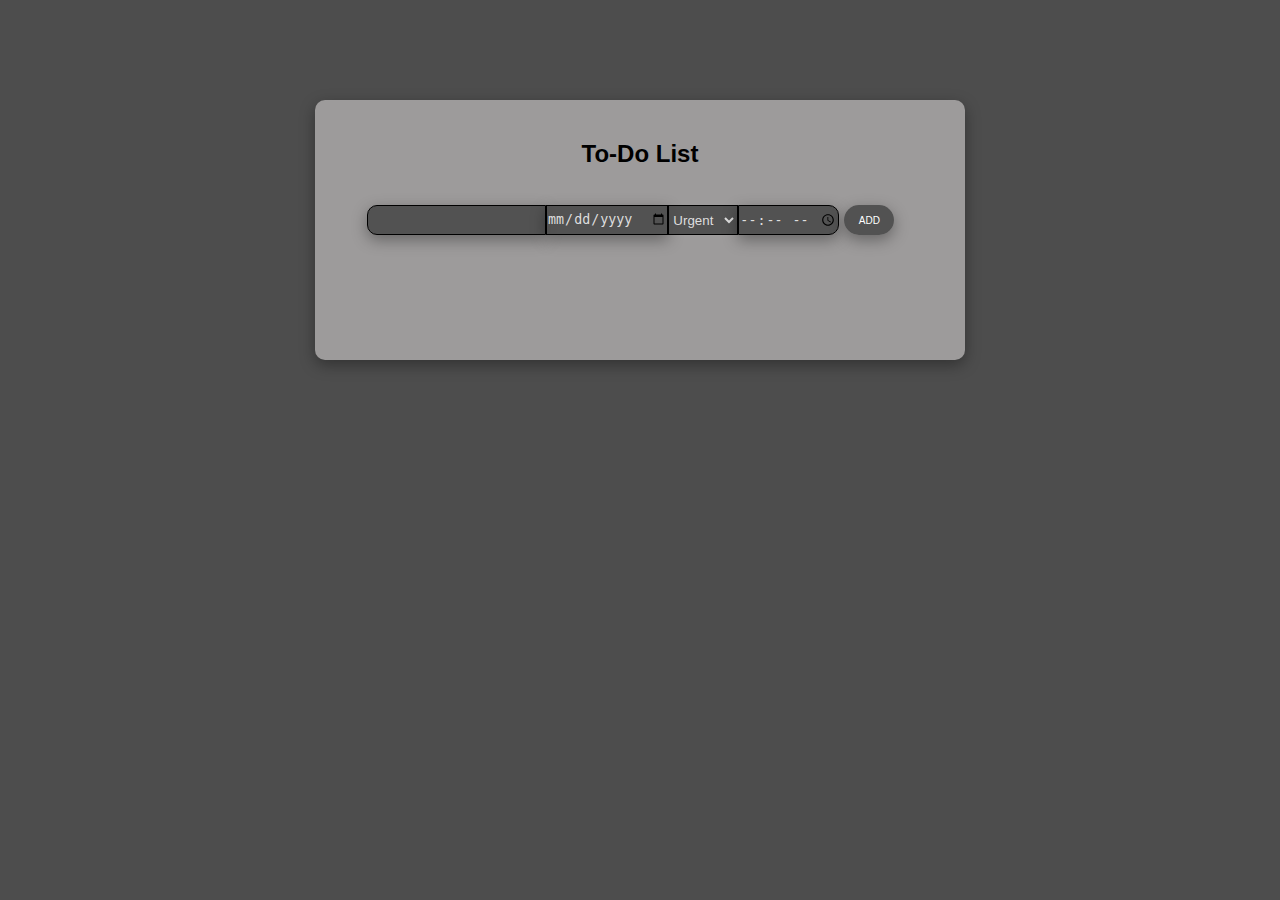
<file: To_Do_List/index.html>
<!DOCTYPE html>
<html>
    <head>
        <meta name="viewport" content="initial-scale=1.0, maximum-scale=1.0" />
        <link href="http://fonts.googleapis.com/css?family=Oswald" rel="stylesheet" type="css/txt">
        <link rel="stylesheet" type="text/css" href="assets/css/main.css">
        <title>Anas Jamil - Assignment 1</title>
    </head>
    <body>
        <div container_1>
            <div class="to_do">
                <h2>To-Do List</h2>
                <table class="table_1" id="table_1">
                    <tr>
                        <td id="td_1">
                            <input id="first_in" class="first_in" style="outline: none" type="text" required>
                        </td>
                        <td>
                            <input id="second_in" class="second_in" type="date">
                        </td>
                        <td>
                            <select id="colorChoice">
                                <option value="red">Urgent</option>
                                <option value="green">Medium</option>
                                <option value="blue">Low</option>
                            </select>
                        </td>
                        <td>
                            <input id="third_in" class="third_in" type="time">
                        </td>
                        <td>
                            <button onclick="add_task()" type="submit class="add_to_list">ADD</button>
                        </td>
                    </tr>
                </table>
            </div>
        </div>
        <script src="assets/js/script.js"></script>
    </body>
</html>
</file>
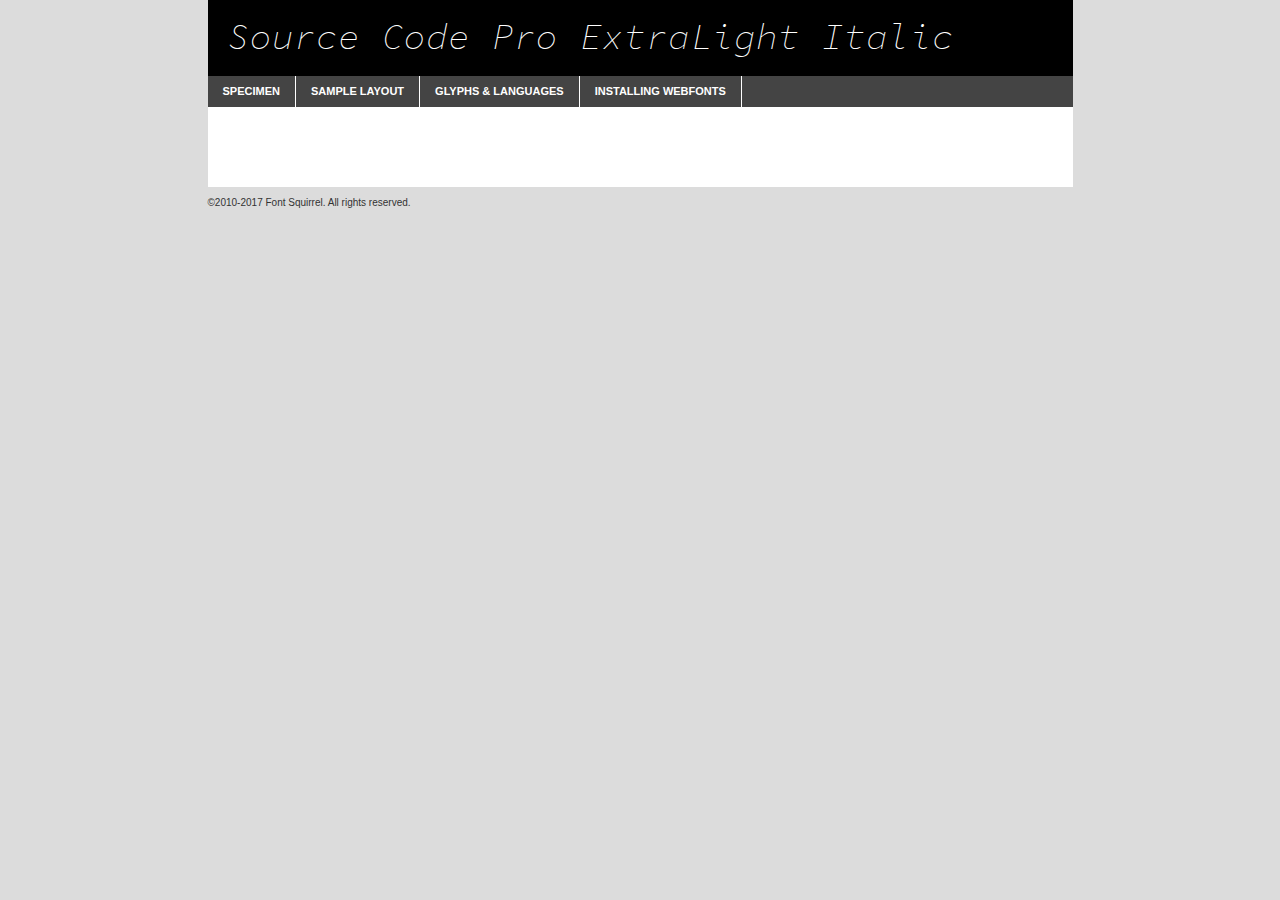
<file: Portfolio/code_font/sourcecodepro-italic-variablefont_wght-demo.html>
<!DOCTYPE html PUBLIC "-//W3C//DTD XHTML 1.0 Transitional//EN"
        "http://www.w3.org/TR/xhtml1/DTD/xhtml1-transitional.dtd">

<html xmlns="http://www.w3.org/1999/xhtml" xml:lang="en" lang="en">
<head>
    <meta http-equiv="Content-Type" content="text/html; charset=utf-8"/>
    <script src="http://ajax.googleapis.com/ajax/libs/jquery/1.7.2/jquery.min.js" type="text/javascript" charset="utf-8"></script>
    <script type="text/javascript">
		(function($) {
			$.fn.easyTabs = function(option) {
				var param = jQuery.extend({ fadeSpeed: 'fast', defaultContent: 1, activeClass: 'active' }, option);
				$(this).each(function() {
					var thisId = '#' + this.id;
					if ( param.defaultContent == '' )
					{
						param.defaultContent = 1;
					}
					if ( typeof param.defaultContent == 'number' )
					{
						var defaultTab = $(thisId + ' .tabs li:eq(' + (param.defaultContent - 1) + ') a').attr('href').substr(1);
					}
					else
					{
						var defaultTab = param.defaultContent;
					}
					$(thisId + ' .tabs li a').each(function() {
						var tabToHide = $(this).attr('href').substr(1);
						$('#' + tabToHide).addClass('easytabs-tab-content');
					});
					hideAll();
					changeContent(defaultTab);

					function hideAll() {$(thisId + ' .easytabs-tab-content').hide();}

					function changeContent(tabId)
					{
						hideAll();
						$(thisId + ' .tabs li').removeClass(param.activeClass);
						$(thisId + ' .tabs li a[href=#' + tabId + ']').closest('li').addClass(param.activeClass);
						if ( param.fadeSpeed != 'none' )
						{
							$(thisId + ' #' + tabId).fadeIn(param.fadeSpeed);
						}
						else
						{
							$(thisId + ' #' + tabId).show();
						}
					}

					$(thisId + ' .tabs li').click(function() {
						var tabId = $(this).find('a').attr('href').substr(1);
						changeContent(tabId);
						return false;
					});
				});
			}
		})(jQuery);
    </script>
    <link rel="stylesheet" href="specimen_files/specimen_stylesheet.css" type="text/css" charset="utf-8"/>
    <link rel="stylesheet" href="stylesheet.css" type="text/css" charset="utf-8"/>

    <style type="text/css">
        		body {
			font-family: 'source_code_proXLtIt';
        		}

            </style>

    <title>Source Code Pro ExtraLight Italic Specimen</title>


    <script type="text/javascript" charset="utf-8">
		$(document).ready(function() {
			$('#container').easyTabs({ defaultContent: 1 });
		});
    </script>
</head>

<body>
<div id="container">
    <div id="header">
		Source Code Pro ExtraLight Italic    </div>
    <ul class="tabs">
        <li><a href="#specimen">Specimen</a></li>
        <li><a href="#layout">Sample Layout</a></li>
		        <li><a href="#glyphs">Glyphs &amp; Languages</a></li>
        <li><a href="#installing">Installing Webfonts</a></li>

    </ul>

    <div id="main_content">


        <div id="specimen">

            <div class="section">
                <div class="grid12 firstcol">
                    <div class="huge">AaBb</div>
                </div>
            </div>

            <div class="section">
                <div class="glyph_range">A&#x200B;B&#x200b;C&#x200b;D&#x200b;E&#x200b;F&#x200b;G&#x200b;H&#x200b;I&#x200b;J&#x200b;K&#x200b;L&#x200b;M&#x200b;N&#x200b;O&#x200b;P&#x200b;Q&#x200b;R&#x200b;S&#x200b;T&#x200b;U&#x200b;V&#x200b;W&#x200b;X&#x200b;Y&#x200b;Z&#x200b;a&#x200b;b&#x200b;c&#x200b;d&#x200b;e&#x200b;f&#x200b;g&#x200b;h&#x200b;i&#x200b;j&#x200b;k&#x200b;l&#x200b;m&#x200b;n&#x200b;o&#x200b;p&#x200b;q&#x200b;r&#x200b;s&#x200b;t&#x200b;u&#x200b;v&#x200b;w&#x200b;x&#x200b;y&#x200b;z&#x200b;1&#x200b;2&#x200b;3&#x200b;4&#x200b;5&#x200b;6&#x200b;7&#x200b;8&#x200b;9&#x200b;0&#x200b;&amp;&#x200b;.&#x200b;,&#x200b;?&#x200b;!&#x200b;&#64;&#x200b;(&#x200b;)&#x200b;#&#x200b;$&#x200b;%&#x200b;*&#x200b;+&#x200b;-&#x200b;=&#x200b;:&#x200b;;</div>
            </div>
            <div class="section">
                <div class="grid12 firstcol">
                    <table class="sample_table">
                        <tr>
                            <td>10</td>
                            <td class="size10">abcdefghijklmnopqrstuvwxyzABCDEFGHIJKLMNOPQRSTUVWXYZ0123456789abcdefghijklmnopqrstuvwxyzABCDEFGHIJKLMNOPQRSTUVWXYZ0123456789abcdefghijklmnopqrstuvwxyzABCDEFGHIJKLMNOPQRSTUVWXYZ</td>
                        </tr>
                        <tr>
                            <td>11</td>
                            <td class="size11">abcdefghijklmnopqrstuvwxyzABCDEFGHIJKLMNOPQRSTUVWXYZ0123456789abcdefghijklmnopqrstuvwxyzABCDEFGHIJKLMNOPQRSTUVWXYZ0123456789abcdefghijklmnopqrstuvwxyzABCDEFGHIJKLMNOPQRSTUVWXYZ</td>
                        </tr>
                        <tr>
                            <td>12</td>
                            <td class="size12">abcdefghijklmnopqrstuvwxyzABCDEFGHIJKLMNOPQRSTUVWXYZ0123456789abcdefghijklmnopqrstuvwxyzABCDEFGHIJKLMNOPQRSTUVWXYZ0123456789abcdefghijklmnopqrstuvwxyzABCDEFGHIJKLMNOPQRSTUVWXYZ</td>
                        </tr>
                        <tr>
                            <td>13</td>
                            <td class="size13">abcdefghijklmnopqrstuvwxyzABCDEFGHIJKLMNOPQRSTUVWXYZ0123456789abcdefghijklmnopqrstuvwxyzABCDEFGHIJKLMNOPQRSTUVWXYZ0123456789abcdefghijklmnopqrstuvwxyzABCDEFGHIJKLMNOPQRSTUVWXYZ</td>
                        </tr>
                        <tr>
                            <td>14</td>
                            <td class="size14">abcdefghijklmnopqrstuvwxyzABCDEFGHIJKLMNOPQRSTUVWXYZ0123456789abcdefghijklmnopqrstuvwxyzABCDEFGHIJKLMNOPQRSTUVWXYZ0123456789abcdefghijklmnopqrstuvwxyzABCDEFGHIJKLMNOPQRSTUVWXYZ</td>
                        </tr>
                        <tr>
                            <td>16</td>
                            <td class="size16">abcdefghijklmnopqrstuvwxyzABCDEFGHIJKLMNOPQRSTUVWXYZ0123456789abcdefghijklmnopqrstuvwxyzABCDEFGHIJKLMNOPQRSTUVWXYZ</td>
                        </tr>
                        <tr>
                            <td>18</td>
                            <td class="size18">abcdefghijklmnopqrstuvwxyzABCDEFGHIJKLMNOPQRSTUVWXYZ0123456789abcdefghijklmnopqrstuvwxyzABCDEFGHIJKLMNOPQRSTUVWXYZ</td>
                        </tr>
                        <tr>
                            <td>20</td>
                            <td class="size20">abcdefghijklmnopqrstuvwxyzABCDEFGHIJKLMNOPQRSTUVWXYZ0123456789abcdefghijklmnopqrstuvwxyzABCDEFGHIJKLMNOPQRSTUVWXYZ</td>
                        </tr>
                        <tr>
                            <td>24</td>
                            <td class="size24">abcdefghijklmnopqrstuvwxyzABCDEFGHIJKLMNOPQRSTUVWXYZ0123456789abcdefghijklmnopqrstuvwxyzABCDEFGHIJKLMNOPQRSTUVWXYZ</td>
                        </tr>
                        <tr>
                            <td>30</td>
                            <td class="size30">abcdefghijklmnopqrstuvwxyzABCDEFGHIJKLMNOPQRSTUVWXYZ0123456789abcdefghijklmnopqrstuvwxyzABCDEFGHIJKLMNOPQRSTUVWXYZ</td>
                        </tr>
                        <tr>
                            <td>36</td>
                            <td class="size36">abcdefghijklmnopqrstuvwxyzABCDEFGHIJKLMNOPQRSTUVWXYZ0123456789abcdefghijklmnopqrstuvwxyzABCDEFGHIJKLMNOPQRSTUVWXYZ</td>
                        </tr>
                        <tr>
                            <td>48</td>
                            <td class="size48">abcdefghijklmnopqrstuvwxyzABCDEFGHIJKLMNOPQRSTUVWXYZ0123456789abcdefghijklmnopqrstuvwxyzABCDEFGHIJKLMNOPQRSTUVWXYZ</td>
                        </tr>
                        <tr>
                            <td>60</td>
                            <td class="size60">abcdefghijklmnopqrstuvwxyzABCDEFGHIJKLMNOPQRSTUVWXYZ0123456789abcdefghijklmnopqrstuvwxyzABCDEFGHIJKLMNOPQRSTUVWXYZ</td>
                        </tr>
                        <tr>
                            <td>72</td>
                            <td class="size72">abcdefghijklmnopqrstuvwxyzABCDEFGHIJKLMNOPQRSTUVWXYZ0123456789abcdefghijklmnopqrstuvwxyzABCDEFGHIJKLMNOPQRSTUVWXYZ</td>
                        </tr>
                        <tr>
                            <td>90</td>
                            <td class="size90">abcdefghijklmnopqrstuvwxyzABCDEFGHIJKLMNOPQRSTUVWXYZ0123456789abcdefghijklmnopqrstuvwxyzABCDEFGHIJKLMNOPQRSTUVWXYZ</td>
                        </tr>
                    </table>

                </div>

            </div>


            <div class="section" id="bodycomparison">


                <div id="xheight">
                    <div class="fontbody">&#x25FC;&#x25FC;&#x25FC;&#x25FC;&#x25FC;&#x25FC;&#x25FC;&#x25FC;&#x25FC;&#x25FC;&#x25FC;&#x25FC;&#x25FC;&#x25FC;&#x25FC;&#x25FC;&#x25FC;&#x25FC;&#x25FC;&#x25FC;&#x25FC;&#x25FC;&#x25FC;&#x25FC;&#x25FC;&#x25FC;&#x25FC;&#x25FC;&#x25FC;&#x25FC;&#x25FC;&#x25FC;&#x25FC;&#x25FC;&#x25FC;&#x25FC;&#x25FC;&#x25FC;&#x25FC;&#x25FC;&#x25FC;&#x25FC;&#x25FC;&#x25FC;&#x25FC;&#x25FC;&#x25FC;&#x25FC;&#x25FC;&#x25FC;&#x25FC;&#x25FC;&#x25FC;&#x25FC;&#x25FC;&#x25FC;&#x25FC;&#x25FC;&#x25FC;&#x25FC;&#x25FC;&#x25FC;&#x25FC;&#x25FC;&#x25FC;&#x25FC;&#x25FC;&#x25FC;&#x25FC;&#x25FC;&#x25FC;&#x25FC;&#x25FC;&#x25FC;&#x25FC;&#x25FC;&#x25FC;&#x25FC;&#x25FC;&#x25FC;&#x25FC;&#x25FC;&#x25FC;&#x25FC;&#x25FC;&#x25FC;&#x25FC;&#x25FC;&#x25FC;&#x25FC;&#x25FC;&#x25FC;&#x25FC;&#x25FC;&#x25FC;&#x25FC;&#x25FC;&#x25FC;&#x25FC;body</div>
                    <div class="arialbody">body</div>
                    <div class="verdanabody">body</div>
                    <div class="georgiabody">body</div>
                </div>
                <div class="fontbody" style="z-index:1">
                    body<span>Source Code Pro ExtraLight Italic</span>
                </div>
                <div class="arialbody" style="z-index:1">
                    body<span>Arial</span>
                </div>
                <div class="verdanabody" style="z-index:1">
                    body<span>Verdana</span>
                </div>
                <div class="georgiabody" style="z-index:1">
                    body<span>Georgia</span>
                </div>


            </div>


            <div class="section psample psample_row1" id="">

                <div class="grid2 firstcol">
                    <p class="size10"><span>10.</span>Aenean lacinia bibendum nulla sed consectetur. Fusce dapibus, tellus ac cursus commodo, tortor mauris condimentum nibh, ut fermentum massa justo sit amet risus. Nullam id dolor id nibh ultricies vehicula ut id elit. Cum sociis natoque penatibus et magnis dis parturient montes, nascetur ridiculus mus. Nulla vitae elit libero, a pharetra augue.</p>

                </div>
                <div class="grid3">
                    <p class="size11"><span>11.</span>Aenean lacinia bibendum nulla sed consectetur. Fusce dapibus, tellus ac cursus commodo, tortor mauris condimentum nibh, ut fermentum massa justo sit amet risus. Nullam id dolor id nibh ultricies vehicula ut id elit. Cum sociis natoque penatibus et magnis dis parturient montes, nascetur ridiculus mus. Nulla vitae elit libero, a pharetra augue.</p>

                </div>
                <div class="grid3">
                    <p class="size12"><span>12.</span>Aenean lacinia bibendum nulla sed consectetur. Fusce dapibus, tellus ac cursus commodo, tortor mauris condimentum nibh, ut fermentum massa justo sit amet risus. Nullam id dolor id nibh ultricies vehicula ut id elit. Cum sociis natoque penatibus et magnis dis parturient montes, nascetur ridiculus mus. Nulla vitae elit libero, a pharetra augue.</p>

                </div>
                <div class="grid4">
                    <p class="size13"><span>13.</span>Aenean lacinia bibendum nulla sed consectetur. Fusce dapibus, tellus ac cursus commodo, tortor mauris condimentum nibh, ut fermentum massa justo sit amet risus. Nullam id dolor id nibh ultricies vehicula ut id elit. Cum sociis natoque penatibus et magnis dis parturient montes, nascetur ridiculus mus. Nulla vitae elit libero, a pharetra augue.</p>

                </div>
                <div class="white_blend"></div>

            </div>
            <div class="section psample psample_row2" id="">
                <div class="grid3 firstcol">
                    <p class="size14"><span>14.</span>Aenean lacinia bibendum nulla sed consectetur. Fusce dapibus, tellus ac cursus commodo, tortor mauris condimentum nibh, ut fermentum massa justo sit amet risus. Nullam id dolor id nibh ultricies vehicula ut id elit. Cum sociis natoque penatibus et magnis dis parturient montes, nascetur ridiculus mus. Nulla vitae elit libero, a pharetra augue.</p>

                </div>
                <div class="grid4">
                    <p class="size16"><span>16.</span>Aenean lacinia bibendum nulla sed consectetur. Fusce dapibus, tellus ac cursus commodo, tortor mauris condimentum nibh, ut fermentum massa justo sit amet risus. Nullam id dolor id nibh ultricies vehicula ut id elit. Cum sociis natoque penatibus et magnis dis parturient montes, nascetur ridiculus mus. Nulla vitae elit libero, a pharetra augue.</p>

                </div>
                <div class="grid5">
                    <p class="size18"><span>18.</span>Aenean lacinia bibendum nulla sed consectetur. Fusce dapibus, tellus ac cursus commodo, tortor mauris condimentum nibh, ut fermentum massa justo sit amet risus. Nullam id dolor id nibh ultricies vehicula ut id elit. Cum sociis natoque penatibus et magnis dis parturient montes, nascetur ridiculus mus. Nulla vitae elit libero, a pharetra augue.</p>

                </div>

                <div class="white_blend"></div>

            </div>

            <div class="section psample psample_row3" id="">
                <div class="grid5 firstcol">
                    <p class="size20"><span>20.</span>Aenean lacinia bibendum nulla sed consectetur. Fusce dapibus, tellus ac cursus commodo, tortor mauris condimentum nibh, ut fermentum massa justo sit amet risus. Nullam id dolor id nibh ultricies vehicula ut id elit. Cum sociis natoque penatibus et magnis dis parturient montes, nascetur ridiculus mus. Nulla vitae elit libero, a pharetra augue.</p>
                </div>
                <div class="grid7">
                    <p class="size24"><span>24.</span>Aenean lacinia bibendum nulla sed consectetur. Fusce dapibus, tellus ac cursus commodo, tortor mauris condimentum nibh, ut fermentum massa justo sit amet risus. Nullam id dolor id nibh ultricies vehicula ut id elit. Cum sociis natoque penatibus et magnis dis parturient montes, nascetur ridiculus mus. Nulla vitae elit libero, a pharetra augue.</p>
                </div>

                <div class="white_blend"></div>

            </div>

            <div class="section psample psample_row4" id="">
                <div class="grid12 firstcol">
                    <p class="size30"><span>30.</span>Aenean lacinia bibendum nulla sed consectetur. Fusce dapibus, tellus ac cursus commodo, tortor mauris condimentum nibh, ut fermentum massa justo sit amet risus. Nullam id dolor id nibh ultricies vehicula ut id elit. Cum sociis natoque penatibus et magnis dis parturient montes, nascetur ridiculus mus. Nulla vitae elit libero, a pharetra augue.</p>
                </div>
                <div class="white_blend"></div>

            </div>


            <div class="section psample psample_row1 fullreverse">
                <div class="grid2 firstcol">
                    <p class="size10"><span>10.</span>Aenean lacinia bibendum nulla sed consectetur. Fusce dapibus, tellus ac cursus commodo, tortor mauris condimentum nibh, ut fermentum massa justo sit amet risus. Nullam id dolor id nibh ultricies vehicula ut id elit. Cum sociis natoque penatibus et magnis dis parturient montes, nascetur ridiculus mus. Nulla vitae elit libero, a pharetra augue.</p>

                </div>
                <div class="grid3">
                    <p class="size11"><span>11.</span>Aenean lacinia bibendum nulla sed consectetur. Fusce dapibus, tellus ac cursus commodo, tortor mauris condimentum nibh, ut fermentum massa justo sit amet risus. Nullam id dolor id nibh ultricies vehicula ut id elit. Cum sociis natoque penatibus et magnis dis parturient montes, nascetur ridiculus mus. Nulla vitae elit libero, a pharetra augue.</p>

                </div>
                <div class="grid3">
                    <p class="size12"><span>12.</span>Aenean lacinia bibendum nulla sed consectetur. Fusce dapibus, tellus ac cursus commodo, tortor mauris condimentum nibh, ut fermentum massa justo sit amet risus. Nullam id dolor id nibh ultricies vehicula ut id elit. Cum sociis natoque penatibus et magnis dis parturient montes, nascetur ridiculus mus. Nulla vitae elit libero, a pharetra augue.</p>

                </div>
                <div class="grid4">
                    <p class="size13"><span>13.</span>Aenean lacinia bibendum nulla sed consectetur. Fusce dapibus, tellus ac cursus commodo, tortor mauris condimentum nibh, ut fermentum massa justo sit amet risus. Nullam id dolor id nibh ultricies vehicula ut id elit. Cum sociis natoque penatibus et magnis dis parturient montes, nascetur ridiculus mus. Nulla vitae elit libero, a pharetra augue.</p>

                </div>
                <div class="black_blend"></div>

            </div>

            <div class="section psample psample_row2 fullreverse">
                <div class="grid3 firstcol">
                    <p class="size14"><span>14.</span>Aenean lacinia bibendum nulla sed consectetur. Fusce dapibus, tellus ac cursus commodo, tortor mauris condimentum nibh, ut fermentum massa justo sit amet risus. Nullam id dolor id nibh ultricies vehicula ut id elit. Cum sociis natoque penatibus et magnis dis parturient montes, nascetur ridiculus mus. Nulla vitae elit libero, a pharetra augue.</p>

                </div>
                <div class="grid4">
                    <p class="size16"><span>16.</span>Aenean lacinia bibendum nulla sed consectetur. Fusce dapibus, tellus ac cursus commodo, tortor mauris condimentum nibh, ut fermentum massa justo sit amet risus. Nullam id dolor id nibh ultricies vehicula ut id elit. Cum sociis natoque penatibus et magnis dis parturient montes, nascetur ridiculus mus. Nulla vitae elit libero, a pharetra augue.</p>

                </div>
                <div class="grid5">
                    <p class="size18"><span>18.</span>Aenean lacinia bibendum nulla sed consectetur. Fusce dapibus, tellus ac cursus commodo, tortor mauris condimentum nibh, ut fermentum massa justo sit amet risus. Nullam id dolor id nibh ultricies vehicula ut id elit. Cum sociis natoque penatibus et magnis dis parturient montes, nascetur ridiculus mus. Nulla vitae elit libero, a pharetra augue.</p>

                </div>
                <div class="black_blend"></div>

            </div>

            <div class="section psample fullreverse psample_row3" id="">
                <div class="grid5 firstcol">
                    <p class="size20"><span>20.</span>Aenean lacinia bibendum nulla sed consectetur. Fusce dapibus, tellus ac cursus commodo, tortor mauris condimentum nibh, ut fermentum massa justo sit amet risus. Nullam id dolor id nibh ultricies vehicula ut id elit. Cum sociis natoque penatibus et magnis dis parturient montes, nascetur ridiculus mus. Nulla vitae elit libero, a pharetra augue.</p>
                </div>
                <div class="grid7">
                    <p class="size24"><span>24.</span>Aenean lacinia bibendum nulla sed consectetur. Fusce dapibus, tellus ac cursus commodo, tortor mauris condimentum nibh, ut fermentum massa justo sit amet risus. Nullam id dolor id nibh ultricies vehicula ut id elit. Cum sociis natoque penatibus et magnis dis parturient montes, nascetur ridiculus mus. Nulla vitae elit libero, a pharetra augue.</p>
                </div>

                <div class="black_blend"></div>

            </div>

            <div class="section psample fullreverse psample_row4" id="" style="border-bottom: 20px #000 solid;">
                <div class="grid12 firstcol">
                    <p class="size30"><span>30.</span>Aenean lacinia bibendum nulla sed consectetur. Fusce dapibus, tellus ac cursus commodo, tortor mauris condimentum nibh, ut fermentum massa justo sit amet risus. Nullam id dolor id nibh ultricies vehicula ut id elit. Cum sociis natoque penatibus et magnis dis parturient montes, nascetur ridiculus mus. Nulla vitae elit libero, a pharetra augue.</p>
                </div>
                <div class="black_blend"></div>

            </div>


        </div>

        <div id="layout">

            <div class="section">

                <div class="grid12 firstcol">
                    <h1>Lorem Ipsum Dolor</h1>
                    <h2>Etiam porta sem malesuada magna mollis euismod</h2>

                    <p class="byline">By <a href="#link">Aenean Lacinia</a></p>
                </div>
            </div>
            <div class="section">
                <div class="grid8 firstcol">
                    <p class="large">Donec sed odio dui. Morbi leo risus, porta ac consectetur ac, vestibulum at eros. Fusce dapibus, tellus ac cursus commodo, tortor mauris condimentum nibh, ut fermentum massa justo sit amet risus. </p>


                    <h3>Pellentesque ornare sem</h3>

                    <p>Maecenas sed diam eget risus varius blandit sit amet non magna. Maecenas faucibus mollis interdum. Donec ullamcorper nulla non metus auctor fringilla. Nullam id dolor id nibh ultricies vehicula ut id elit. Nullam id dolor id nibh ultricies vehicula ut id elit. </p>

                    <p>Aenean eu leo quam. Pellentesque ornare sem lacinia quam venenatis vestibulum. Lorem ipsum dolor sit amet, consectetur adipiscing elit. Cum sociis natoque penatibus et magnis dis parturient montes, nascetur ridiculus mus. </p>

                    <p>Nulla vitae elit libero, a pharetra augue. Praesent commodo cursus magna, vel scelerisque nisl consectetur et. Aenean lacinia bibendum nulla sed consectetur. </p>

                    <p>Nullam quis risus eget urna mollis ornare vel eu leo. Nullam quis risus eget urna mollis ornare vel eu leo. Maecenas sed diam eget risus varius blandit sit amet non magna. Donec ullamcorper nulla non metus auctor fringilla. </p>

                    <h3>Cras mattis consectetur</h3>

                    <p>Aenean eu leo quam. Pellentesque ornare sem lacinia quam venenatis vestibulum. Aenean lacinia bibendum nulla sed consectetur. Integer posuere erat a ante venenatis dapibus posuere velit aliquet. Cras mattis consectetur purus sit amet fermentum. </p>

                    <p>Nullam id dolor id nibh ultricies vehicula ut id elit. Nullam quis risus eget urna mollis ornare vel eu leo. Cras mattis consectetur purus sit amet fermentum.</p>
                </div>

                <div class="grid4 sidebar">

                    <div class="box reverse">
                        <p class="last">Nullam quis risus eget urna mollis ornare vel eu leo. Donec ullamcorper nulla non metus auctor fringilla. Cras mattis consectetur purus sit amet fermentum. Sed posuere consectetur est at lobortis. Lorem ipsum dolor sit amet, consectetur adipiscing elit. </p>
                    </div>

                    <p class="caption">Maecenas sed diam eget risus varius.</p>

                    <p>Vestibulum id ligula porta felis euismod semper. Integer posuere erat a ante venenatis dapibus posuere velit aliquet. Vestibulum id ligula porta felis euismod semper. Sed posuere consectetur est at lobortis. Maecenas sed diam eget risus varius blandit sit amet non magna. Fusce dapibus, tellus ac cursus commodo, tortor mauris condimentum nibh, ut fermentum massa justo sit amet risus. </p>


                    <p>Duis mollis, est non commodo luctus, nisi erat porttitor ligula, eget lacinia odio sem nec elit. Aenean lacinia bibendum nulla sed consectetur. Vivamus sagittis lacus vel augue laoreet rutrum faucibus dolor auctor. Aenean lacinia bibendum nulla sed consectetur. Nullam quis risus eget urna mollis ornare vel eu leo. </p>

                    <p>Praesent commodo cursus magna, vel scelerisque nisl consectetur et. Donec ullamcorper nulla non metus auctor fringilla. Maecenas faucibus mollis interdum. Fusce dapibus, tellus ac cursus commodo, tortor mauris condimentum nibh, ut fermentum massa justo sit amet risus. </p>

                </div>
            </div>

        </div>


		

        <div id="glyphs">
            <div class="section">
                <div class="grid12 firstcol">

                    <h1>Language Support</h1>
                    <p>The subset of Source Code Pro ExtraLight Italic in this kit supports the following languages:<br/>

						Albanian, Basque, Breton, Chamorro, Danish, Dutch, English, Faroese, Finnish, French, Frisian, Galician, German, Icelandic, Italian, Malagasy, Norwegian, Portuguese, Spanish, Alsatian, Aragonese, Arapaho, Arrernte, Asturian, Aymara, Bislama, Cebuano, Corsican, Fijian, French_creole, Genoese, Gilbertese, Greenlandic, Haitian_creole, Hiligaynon, Hmong, Hopi, Ibanag, Iloko_ilokano, Indonesian, Interglossa_glosa, Interlingua, Irish_gaelic, Jerriais, Lojban, Lombard, Luxembourgeois, Manx, Mohawk, Norfolk_pitcairnese, Occitan, Oromo, Pangasinan, Papiamento, Piedmontese, Potawatomi, Rhaeto-romance, Romansh, Rotokas, Sami_lule, Samoan, Sardinian, Scots_gaelic, Seychelles_creole, Shona, Sicilian, Somali, Southern_ndebele, Swahili, Swati_swazi, Tagalog_filipino_pilipino, Tetum, Tok_pisin, Uyghur_latinized, Volapuk, Walloon, Warlpiri, Xhosa, Yapese, Zulu, Latinbasic, Ubasic, Demo                    </p>
                    <h1>Glyph Chart</h1>
                    <p>The subset of Source Code Pro ExtraLight Italic in this kit includes all the glyphs listed below. Unicode entities are included above each glyph to help you insert individual characters into your layout.</p>
                    <div id="glyph_chart">

																				                                <div><p>&amp;#32;</p>&#32;</div>
																				                                <div><p>&amp;#33;</p>&#33;</div>
																				                                <div><p>&amp;#34;</p>&#34;</div>
																				                                <div><p>&amp;#35;</p>&#35;</div>
																				                                <div><p>&amp;#36;</p>&#36;</div>
																				                                <div><p>&amp;#37;</p>&#37;</div>
																				                                <div><p>&amp;#38;</p>&#38;</div>
																				                                <div><p>&amp;#39;</p>&#39;</div>
																				                                <div><p>&amp;#40;</p>&#40;</div>
																				                                <div><p>&amp;#41;</p>&#41;</div>
																				                                <div><p>&amp;#42;</p>&#42;</div>
																				                                <div><p>&amp;#43;</p>&#43;</div>
																				                                <div><p>&amp;#44;</p>&#44;</div>
																				                                <div><p>&amp;#45;</p>&#45;</div>
																				                                <div><p>&amp;#46;</p>&#46;</div>
																				                                <div><p>&amp;#47;</p>&#47;</div>
																				                                <div><p>&amp;#48;</p>&#48;</div>
																				                                <div><p>&amp;#49;</p>&#49;</div>
																				                                <div><p>&amp;#50;</p>&#50;</div>
																				                                <div><p>&amp;#51;</p>&#51;</div>
																				                                <div><p>&amp;#52;</p>&#52;</div>
																				                                <div><p>&amp;#53;</p>&#53;</div>
																				                                <div><p>&amp;#54;</p>&#54;</div>
																				                                <div><p>&amp;#55;</p>&#55;</div>
																				                                <div><p>&amp;#56;</p>&#56;</div>
																				                                <div><p>&amp;#57;</p>&#57;</div>
																				                                <div><p>&amp;#58;</p>&#58;</div>
																				                                <div><p>&amp;#59;</p>&#59;</div>
																				                                <div><p>&amp;#60;</p>&#60;</div>
																				                                <div><p>&amp;#61;</p>&#61;</div>
																				                                <div><p>&amp;#62;</p>&#62;</div>
																				                                <div><p>&amp;#63;</p>&#63;</div>
																				                                <div><p>&amp;#64;</p>&#64;</div>
																				                                <div><p>&amp;#65;</p>&#65;</div>
																				                                <div><p>&amp;#66;</p>&#66;</div>
																				                                <div><p>&amp;#67;</p>&#67;</div>
																				                                <div><p>&amp;#68;</p>&#68;</div>
																				                                <div><p>&amp;#69;</p>&#69;</div>
																				                                <div><p>&amp;#70;</p>&#70;</div>
																				                                <div><p>&amp;#71;</p>&#71;</div>
																				                                <div><p>&amp;#72;</p>&#72;</div>
																				                                <div><p>&amp;#73;</p>&#73;</div>
																				                                <div><p>&amp;#74;</p>&#74;</div>
																				                                <div><p>&amp;#75;</p>&#75;</div>
																				                                <div><p>&amp;#76;</p>&#76;</div>
																				                                <div><p>&amp;#77;</p>&#77;</div>
																				                                <div><p>&amp;#78;</p>&#78;</div>
																				                                <div><p>&amp;#79;</p>&#79;</div>
																				                                <div><p>&amp;#80;</p>&#80;</div>
																				                                <div><p>&amp;#81;</p>&#81;</div>
																				                                <div><p>&amp;#82;</p>&#82;</div>
																				                                <div><p>&amp;#83;</p>&#83;</div>
																				                                <div><p>&amp;#84;</p>&#84;</div>
																				                                <div><p>&amp;#85;</p>&#85;</div>
																				                                <div><p>&amp;#86;</p>&#86;</div>
																				                                <div><p>&amp;#87;</p>&#87;</div>
																				                                <div><p>&amp;#88;</p>&#88;</div>
																				                                <div><p>&amp;#89;</p>&#89;</div>
																				                                <div><p>&amp;#90;</p>&#90;</div>
																				                                <div><p>&amp;#91;</p>&#91;</div>
																				                                <div><p>&amp;#92;</p>&#92;</div>
																				                                <div><p>&amp;#93;</p>&#93;</div>
																				                                <div><p>&amp;#94;</p>&#94;</div>
																				                                <div><p>&amp;#95;</p>&#95;</div>
																				                                <div><p>&amp;#96;</p>&#96;</div>
																				                                <div><p>&amp;#97;</p>&#97;</div>
																				                                <div><p>&amp;#98;</p>&#98;</div>
																				                                <div><p>&amp;#99;</p>&#99;</div>
																				                                <div><p>&amp;#100;</p>&#100;</div>
																				                                <div><p>&amp;#101;</p>&#101;</div>
																				                                <div><p>&amp;#102;</p>&#102;</div>
																				                                <div><p>&amp;#103;</p>&#103;</div>
																				                                <div><p>&amp;#104;</p>&#104;</div>
																				                                <div><p>&amp;#105;</p>&#105;</div>
																				                                <div><p>&amp;#106;</p>&#106;</div>
																				                                <div><p>&amp;#107;</p>&#107;</div>
																				                                <div><p>&amp;#108;</p>&#108;</div>
																				                                <div><p>&amp;#109;</p>&#109;</div>
																				                                <div><p>&amp;#110;</p>&#110;</div>
																				                                <div><p>&amp;#111;</p>&#111;</div>
																				                                <div><p>&amp;#112;</p>&#112;</div>
																				                                <div><p>&amp;#113;</p>&#113;</div>
																				                                <div><p>&amp;#114;</p>&#114;</div>
																				                                <div><p>&amp;#115;</p>&#115;</div>
																				                                <div><p>&amp;#116;</p>&#116;</div>
																				                                <div><p>&amp;#117;</p>&#117;</div>
																				                                <div><p>&amp;#118;</p>&#118;</div>
																				                                <div><p>&amp;#119;</p>&#119;</div>
																				                                <div><p>&amp;#120;</p>&#120;</div>
																				                                <div><p>&amp;#121;</p>&#121;</div>
																				                                <div><p>&amp;#122;</p>&#122;</div>
																				                                <div><p>&amp;#123;</p>&#123;</div>
																				                                <div><p>&amp;#124;</p>&#124;</div>
																				                                <div><p>&amp;#125;</p>&#125;</div>
																				                                <div><p>&amp;#126;</p>&#126;</div>
																				                                <div><p>&amp;#160;</p>&#160;</div>
																				                                <div><p>&amp;#161;</p>&#161;</div>
																				                                <div><p>&amp;#162;</p>&#162;</div>
																				                                <div><p>&amp;#163;</p>&#163;</div>
																				                                <div><p>&amp;#164;</p>&#164;</div>
																				                                <div><p>&amp;#165;</p>&#165;</div>
																				                                <div><p>&amp;#166;</p>&#166;</div>
																				                                <div><p>&amp;#167;</p>&#167;</div>
																				                                <div><p>&amp;#168;</p>&#168;</div>
																				                                <div><p>&amp;#169;</p>&#169;</div>
																				                                <div><p>&amp;#170;</p>&#170;</div>
																				                                <div><p>&amp;#171;</p>&#171;</div>
																				                                <div><p>&amp;#172;</p>&#172;</div>
																				                                <div><p>&amp;#173;</p>&#173;</div>
																				                                <div><p>&amp;#174;</p>&#174;</div>
																				                                <div><p>&amp;#175;</p>&#175;</div>
																				                                <div><p>&amp;#176;</p>&#176;</div>
																				                                <div><p>&amp;#177;</p>&#177;</div>
																				                                <div><p>&amp;#178;</p>&#178;</div>
																				                                <div><p>&amp;#179;</p>&#179;</div>
																				                                <div><p>&amp;#180;</p>&#180;</div>
																				                                <div><p>&amp;#181;</p>&#181;</div>
																				                                <div><p>&amp;#182;</p>&#182;</div>
																				                                <div><p>&amp;#183;</p>&#183;</div>
																				                                <div><p>&amp;#184;</p>&#184;</div>
																				                                <div><p>&amp;#185;</p>&#185;</div>
																				                                <div><p>&amp;#186;</p>&#186;</div>
																				                                <div><p>&amp;#187;</p>&#187;</div>
																				                                <div><p>&amp;#188;</p>&#188;</div>
																				                                <div><p>&amp;#189;</p>&#189;</div>
																				                                <div><p>&amp;#190;</p>&#190;</div>
																				                                <div><p>&amp;#191;</p>&#191;</div>
																				                                <div><p>&amp;#192;</p>&#192;</div>
																				                                <div><p>&amp;#193;</p>&#193;</div>
																				                                <div><p>&amp;#194;</p>&#194;</div>
																				                                <div><p>&amp;#195;</p>&#195;</div>
																				                                <div><p>&amp;#196;</p>&#196;</div>
																				                                <div><p>&amp;#197;</p>&#197;</div>
																				                                <div><p>&amp;#198;</p>&#198;</div>
																				                                <div><p>&amp;#199;</p>&#199;</div>
																				                                <div><p>&amp;#200;</p>&#200;</div>
																				                                <div><p>&amp;#201;</p>&#201;</div>
																				                                <div><p>&amp;#202;</p>&#202;</div>
																				                                <div><p>&amp;#203;</p>&#203;</div>
																				                                <div><p>&amp;#204;</p>&#204;</div>
																				                                <div><p>&amp;#205;</p>&#205;</div>
																				                                <div><p>&amp;#206;</p>&#206;</div>
																				                                <div><p>&amp;#207;</p>&#207;</div>
																				                                <div><p>&amp;#208;</p>&#208;</div>
																				                                <div><p>&amp;#209;</p>&#209;</div>
																				                                <div><p>&amp;#210;</p>&#210;</div>
																				                                <div><p>&amp;#211;</p>&#211;</div>
																				                                <div><p>&amp;#212;</p>&#212;</div>
																				                                <div><p>&amp;#213;</p>&#213;</div>
																				                                <div><p>&amp;#214;</p>&#214;</div>
																				                                <div><p>&amp;#215;</p>&#215;</div>
																				                                <div><p>&amp;#216;</p>&#216;</div>
																				                                <div><p>&amp;#217;</p>&#217;</div>
																				                                <div><p>&amp;#218;</p>&#218;</div>
																				                                <div><p>&amp;#219;</p>&#219;</div>
																				                                <div><p>&amp;#220;</p>&#220;</div>
																				                                <div><p>&amp;#221;</p>&#221;</div>
																				                                <div><p>&amp;#222;</p>&#222;</div>
																				                                <div><p>&amp;#223;</p>&#223;</div>
																				                                <div><p>&amp;#224;</p>&#224;</div>
																				                                <div><p>&amp;#225;</p>&#225;</div>
																				                                <div><p>&amp;#226;</p>&#226;</div>
																				                                <div><p>&amp;#227;</p>&#227;</div>
																				                                <div><p>&amp;#228;</p>&#228;</div>
																				                                <div><p>&amp;#229;</p>&#229;</div>
																				                                <div><p>&amp;#230;</p>&#230;</div>
																				                                <div><p>&amp;#231;</p>&#231;</div>
																				                                <div><p>&amp;#232;</p>&#232;</div>
																				                                <div><p>&amp;#233;</p>&#233;</div>
																				                                <div><p>&amp;#234;</p>&#234;</div>
																				                                <div><p>&amp;#235;</p>&#235;</div>
																				                                <div><p>&amp;#236;</p>&#236;</div>
																				                                <div><p>&amp;#237;</p>&#237;</div>
																				                                <div><p>&amp;#238;</p>&#238;</div>
																				                                <div><p>&amp;#239;</p>&#239;</div>
																				                                <div><p>&amp;#240;</p>&#240;</div>
																				                                <div><p>&amp;#241;</p>&#241;</div>
																				                                <div><p>&amp;#242;</p>&#242;</div>
																				                                <div><p>&amp;#243;</p>&#243;</div>
																				                                <div><p>&amp;#244;</p>&#244;</div>
																				                                <div><p>&amp;#245;</p>&#245;</div>
																				                                <div><p>&amp;#246;</p>&#246;</div>
																				                                <div><p>&amp;#247;</p>&#247;</div>
																				                                <div><p>&amp;#248;</p>&#248;</div>
																				                                <div><p>&amp;#249;</p>&#249;</div>
																				                                <div><p>&amp;#250;</p>&#250;</div>
																				                                <div><p>&amp;#251;</p>&#251;</div>
																				                                <div><p>&amp;#252;</p>&#252;</div>
																				                                <div><p>&amp;#253;</p>&#253;</div>
																				                                <div><p>&amp;#254;</p>&#254;</div>
																				                                <div><p>&amp;#255;</p>&#255;</div>
																				                                <div><p>&amp;#338;</p>&#338;</div>
																				                                <div><p>&amp;#339;</p>&#339;</div>
																				                                <div><p>&amp;#376;</p>&#376;</div>
																				                                <div><p>&amp;#710;</p>&#710;</div>
																				                                <div><p>&amp;#732;</p>&#732;</div>
																				                                <div><p>&amp;#8192;</p>&#8192;</div>
																				                                <div><p>&amp;#8193;</p>&#8193;</div>
																				                                <div><p>&amp;#8194;</p>&#8194;</div>
																				                                <div><p>&amp;#8195;</p>&#8195;</div>
																				                                <div><p>&amp;#8196;</p>&#8196;</div>
																				                                <div><p>&amp;#8197;</p>&#8197;</div>
																				                                <div><p>&amp;#8198;</p>&#8198;</div>
																				                                <div><p>&amp;#8199;</p>&#8199;</div>
																				                                <div><p>&amp;#8200;</p>&#8200;</div>
																				                                <div><p>&amp;#8201;</p>&#8201;</div>
																				                                <div><p>&amp;#8202;</p>&#8202;</div>
																				                                <div><p>&amp;#8208;</p>&#8208;</div>
																				                                <div><p>&amp;#8209;</p>&#8209;</div>
																				                                <div><p>&amp;#8210;</p>&#8210;</div>
																				                                <div><p>&amp;#8211;</p>&#8211;</div>
																				                                <div><p>&amp;#8212;</p>&#8212;</div>
																				                                <div><p>&amp;#8216;</p>&#8216;</div>
																				                                <div><p>&amp;#8217;</p>&#8217;</div>
																				                                <div><p>&amp;#8218;</p>&#8218;</div>
																				                                <div><p>&amp;#8220;</p>&#8220;</div>
																				                                <div><p>&amp;#8221;</p>&#8221;</div>
																				                                <div><p>&amp;#8222;</p>&#8222;</div>
																				                                <div><p>&amp;#8226;</p>&#8226;</div>
																				                                <div><p>&amp;#8230;</p>&#8230;</div>
																				                                <div><p>&amp;#8239;</p>&#8239;</div>
																				                                <div><p>&amp;#8249;</p>&#8249;</div>
																				                                <div><p>&amp;#8250;</p>&#8250;</div>
																				                                <div><p>&amp;#8287;</p>&#8287;</div>
																				                                <div><p>&amp;#8364;</p>&#8364;</div>
																				                                <div><p>&amp;#8482;</p>&#8482;</div>
																				                                <div><p>&amp;#9724;</p>&#9724;</div>
																				                                <div><p>&amp;#64257;</p>&#64257;</div>
																				                                <div><p>&amp;#64258;</p>&#64258;</div>
																																																										                    </div>
                </div>


            </div>
        </div>


        <div id="specs">

        </div>

        <div id="installing">
            <div class="section">
                <div class="grid7 firstcol">
                    <h1>Installing Webfonts</h1>

                    <p>Webfonts are supported by all major browser platforms but not all in the same way. There are currently four different font formats that must be included in order to target all browsers. This includes TTF, WOFF, EOT and SVG.</p>

                    <h2>1. Upload your webfonts</h2>
                    <p>You must upload your webfont kit to your website. They should be in or near the same directory as your CSS files.</p>

                    <h2>2. Include the webfont stylesheet</h2>
                    <p>A special CSS @font-face declaration helps the various browsers select the appropriate font it needs without causing you a bunch of headaches. Learn more about this syntax by reading the <a href="https://www.fontspring.com/blog/further-hardening-of-the-bulletproof-syntax">Fontspring blog post</a> about it. The code for it is as follows:</p>


                    <code>
                        @font-face{
                        font-family: 'MyWebFont';
                        src: url('WebFont.eot');
                        src: url('WebFont.eot?#iefix') format('embedded-opentype'),
                        url('WebFont.woff') format('woff'),
                        url('WebFont.ttf') format('truetype'),
                        url('WebFont.svg#webfont') format('svg');
                        }
                    </code>

                    <p>We've already gone ahead and generated the code for you. All you have to do is link to the stylesheet in your HTML, like this:</p>
                    <code>&lt;link rel=&quot;stylesheet&quot; href=&quot;stylesheet.css&quot; type=&quot;text/css&quot; charset=&quot;utf-8&quot; /&gt;</code>

                    <h2>3. Modify your own stylesheet</h2>
                    <p>To take advantage of your new fonts, you must tell your stylesheet to use them. Look at the original @font-face declaration above and find the property called "font-family." The name linked there will be what you use to reference the font. Prepend that webfont name to the font stack in the "font-family" property, inside the selector you want to change. For example:</p>
                    <code>p { font-family: 'WebFont', Arial, sans-serif; }</code>

                    <h2>4. Test</h2>
                    <p>Getting webfonts to work cross-browser <em>can</em> be tricky. Use the information in the sidebar to help you if you find that fonts aren't loading in a particular browser.</p>
                </div>

                <div class="grid5 sidebar">
                    <div class="box">
                        <h2>Troubleshooting<br/>Font-Face Problems</h2>
                        <p>Having trouble getting your webfonts to load in your new website? Here are some tips to sort out what might be the problem.</p>

                        <h3>Fonts not showing in any browser</h3>

                        <p>This sounds like you need to work on the plumbing. You either did not upload the fonts to the correct directory, or you did not link the fonts properly in the CSS. If you've confirmed that all this is correct and you still have a problem, take a look at your .htaccess file and see if requests are getting intercepted.</p>

                        <h3>Fonts not loading in iPhone or iPad</h3>

                        <p>The most common problem here is that you are serving the fonts from an IIS server. IIS refuses to serve files that have unknown MIME types. If that is the case, you must set the MIME type for SVG to "image/svg+xml" in the server settings. Follow these instructions from Microsoft if you need help.</p>

                        <h3>Fonts not loading in Firefox</h3>

                        <p>The primary reason for this failure? You are still using a version Firefox older than 3.5. So upgrade already! If that isn't it, then you are very likely serving fonts from a different domain. Firefox requires that all font assets be served from the same domain. Lastly it is possible that you need to add WOFF to your list of MIME types (if you are serving via IIS.)</p>

                        <h3>Fonts not loading in IE</h3>

                        <p>Are you looking at Internet Explorer on an actual Windows machine or are you cheating by using a service like Adobe BrowserLab? Many of these screenshot services do not render @font-face for IE. Best to test it on a real machine.</p>

                        <h3>Fonts not loading in IE9</h3>

                        <p>IE9, like Firefox, requires that fonts be served from the same domain as the website. Make sure that is the case.</p>
                    </div>
                </div>
            </div>

        </div>

    </div>
    <div id="footer">
        <p>&copy;2010-2017 Font Squirrel. All rights reserved.</p>
    </div>
</div>
</body>
</html>
</file>
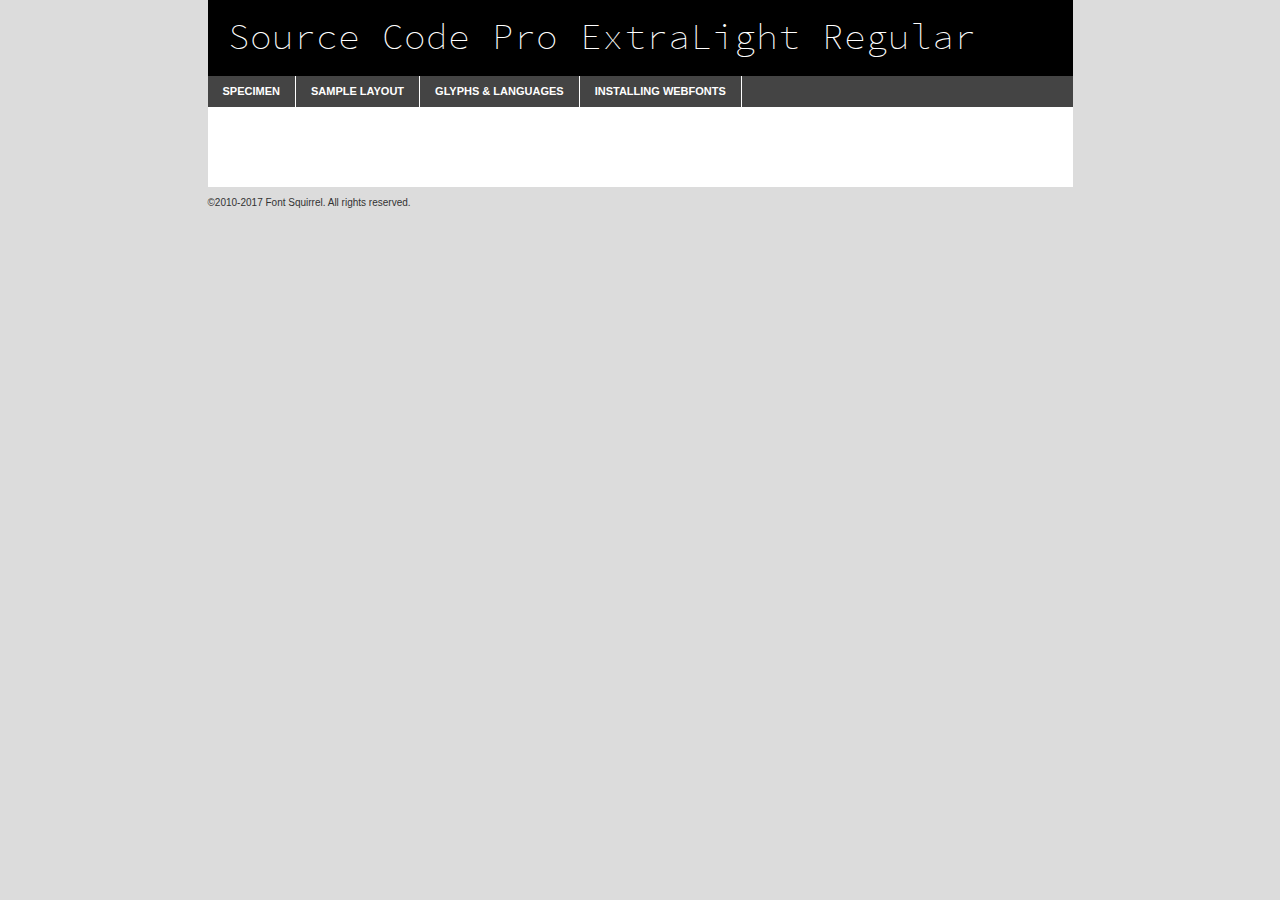
<file: Portfolio/code_font/sourcecodepro-variablefont_wght-demo.html>
<!DOCTYPE html PUBLIC "-//W3C//DTD XHTML 1.0 Transitional//EN"
        "http://www.w3.org/TR/xhtml1/DTD/xhtml1-transitional.dtd">

<html xmlns="http://www.w3.org/1999/xhtml" xml:lang="en" lang="en">
<head>
    <meta http-equiv="Content-Type" content="text/html; charset=utf-8"/>
    <script src="http://ajax.googleapis.com/ajax/libs/jquery/1.7.2/jquery.min.js" type="text/javascript" charset="utf-8"></script>
    <script type="text/javascript">
		(function($) {
			$.fn.easyTabs = function(option) {
				var param = jQuery.extend({ fadeSpeed: 'fast', defaultContent: 1, activeClass: 'active' }, option);
				$(this).each(function() {
					var thisId = '#' + this.id;
					if ( param.defaultContent == '' )
					{
						param.defaultContent = 1;
					}
					if ( typeof param.defaultContent == 'number' )
					{
						var defaultTab = $(thisId + ' .tabs li:eq(' + (param.defaultContent - 1) + ') a').attr('href').substr(1);
					}
					else
					{
						var defaultTab = param.defaultContent;
					}
					$(thisId + ' .tabs li a').each(function() {
						var tabToHide = $(this).attr('href').substr(1);
						$('#' + tabToHide).addClass('easytabs-tab-content');
					});
					hideAll();
					changeContent(defaultTab);

					function hideAll() {$(thisId + ' .easytabs-tab-content').hide();}

					function changeContent(tabId)
					{
						hideAll();
						$(thisId + ' .tabs li').removeClass(param.activeClass);
						$(thisId + ' .tabs li a[href=#' + tabId + ']').closest('li').addClass(param.activeClass);
						if ( param.fadeSpeed != 'none' )
						{
							$(thisId + ' #' + tabId).fadeIn(param.fadeSpeed);
						}
						else
						{
							$(thisId + ' #' + tabId).show();
						}
					}

					$(thisId + ' .tabs li').click(function() {
						var tabId = $(this).find('a').attr('href').substr(1);
						changeContent(tabId);
						return false;
					});
				});
			}
		})(jQuery);
    </script>
    <link rel="stylesheet" href="specimen_files/specimen_stylesheet.css" type="text/css" charset="utf-8"/>
    <link rel="stylesheet" href="stylesheet.css" type="text/css" charset="utf-8"/>

    <style type="text/css">
        		body {
			font-family: 'source_code_proextralight';
        		}

            </style>

    <title>Source Code Pro ExtraLight Regular Specimen</title>


    <script type="text/javascript" charset="utf-8">
		$(document).ready(function() {
			$('#container').easyTabs({ defaultContent: 1 });
		});
    </script>
</head>

<body>
<div id="container">
    <div id="header">
		Source Code Pro ExtraLight Regular    </div>
    <ul class="tabs">
        <li><a href="#specimen">Specimen</a></li>
        <li><a href="#layout">Sample Layout</a></li>
		        <li><a href="#glyphs">Glyphs &amp; Languages</a></li>
        <li><a href="#installing">Installing Webfonts</a></li>

    </ul>

    <div id="main_content">


        <div id="specimen">

            <div class="section">
                <div class="grid12 firstcol">
                    <div class="huge">AaBb</div>
                </div>
            </div>

            <div class="section">
                <div class="glyph_range">A&#x200B;B&#x200b;C&#x200b;D&#x200b;E&#x200b;F&#x200b;G&#x200b;H&#x200b;I&#x200b;J&#x200b;K&#x200b;L&#x200b;M&#x200b;N&#x200b;O&#x200b;P&#x200b;Q&#x200b;R&#x200b;S&#x200b;T&#x200b;U&#x200b;V&#x200b;W&#x200b;X&#x200b;Y&#x200b;Z&#x200b;a&#x200b;b&#x200b;c&#x200b;d&#x200b;e&#x200b;f&#x200b;g&#x200b;h&#x200b;i&#x200b;j&#x200b;k&#x200b;l&#x200b;m&#x200b;n&#x200b;o&#x200b;p&#x200b;q&#x200b;r&#x200b;s&#x200b;t&#x200b;u&#x200b;v&#x200b;w&#x200b;x&#x200b;y&#x200b;z&#x200b;1&#x200b;2&#x200b;3&#x200b;4&#x200b;5&#x200b;6&#x200b;7&#x200b;8&#x200b;9&#x200b;0&#x200b;&amp;&#x200b;.&#x200b;,&#x200b;?&#x200b;!&#x200b;&#64;&#x200b;(&#x200b;)&#x200b;#&#x200b;$&#x200b;%&#x200b;*&#x200b;+&#x200b;-&#x200b;=&#x200b;:&#x200b;;</div>
            </div>
            <div class="section">
                <div class="grid12 firstcol">
                    <table class="sample_table">
                        <tr>
                            <td>10</td>
                            <td class="size10">abcdefghijklmnopqrstuvwxyzABCDEFGHIJKLMNOPQRSTUVWXYZ0123456789abcdefghijklmnopqrstuvwxyzABCDEFGHIJKLMNOPQRSTUVWXYZ0123456789abcdefghijklmnopqrstuvwxyzABCDEFGHIJKLMNOPQRSTUVWXYZ</td>
                        </tr>
                        <tr>
                            <td>11</td>
                            <td class="size11">abcdefghijklmnopqrstuvwxyzABCDEFGHIJKLMNOPQRSTUVWXYZ0123456789abcdefghijklmnopqrstuvwxyzABCDEFGHIJKLMNOPQRSTUVWXYZ0123456789abcdefghijklmnopqrstuvwxyzABCDEFGHIJKLMNOPQRSTUVWXYZ</td>
                        </tr>
                        <tr>
                            <td>12</td>
                            <td class="size12">abcdefghijklmnopqrstuvwxyzABCDEFGHIJKLMNOPQRSTUVWXYZ0123456789abcdefghijklmnopqrstuvwxyzABCDEFGHIJKLMNOPQRSTUVWXYZ0123456789abcdefghijklmnopqrstuvwxyzABCDEFGHIJKLMNOPQRSTUVWXYZ</td>
                        </tr>
                        <tr>
                            <td>13</td>
                            <td class="size13">abcdefghijklmnopqrstuvwxyzABCDEFGHIJKLMNOPQRSTUVWXYZ0123456789abcdefghijklmnopqrstuvwxyzABCDEFGHIJKLMNOPQRSTUVWXYZ0123456789abcdefghijklmnopqrstuvwxyzABCDEFGHIJKLMNOPQRSTUVWXYZ</td>
                        </tr>
                        <tr>
                            <td>14</td>
                            <td class="size14">abcdefghijklmnopqrstuvwxyzABCDEFGHIJKLMNOPQRSTUVWXYZ0123456789abcdefghijklmnopqrstuvwxyzABCDEFGHIJKLMNOPQRSTUVWXYZ0123456789abcdefghijklmnopqrstuvwxyzABCDEFGHIJKLMNOPQRSTUVWXYZ</td>
                        </tr>
                        <tr>
                            <td>16</td>
                            <td class="size16">abcdefghijklmnopqrstuvwxyzABCDEFGHIJKLMNOPQRSTUVWXYZ0123456789abcdefghijklmnopqrstuvwxyzABCDEFGHIJKLMNOPQRSTUVWXYZ</td>
                        </tr>
                        <tr>
                            <td>18</td>
                            <td class="size18">abcdefghijklmnopqrstuvwxyzABCDEFGHIJKLMNOPQRSTUVWXYZ0123456789abcdefghijklmnopqrstuvwxyzABCDEFGHIJKLMNOPQRSTUVWXYZ</td>
                        </tr>
                        <tr>
                            <td>20</td>
                            <td class="size20">abcdefghijklmnopqrstuvwxyzABCDEFGHIJKLMNOPQRSTUVWXYZ0123456789abcdefghijklmnopqrstuvwxyzABCDEFGHIJKLMNOPQRSTUVWXYZ</td>
                        </tr>
                        <tr>
                            <td>24</td>
                            <td class="size24">abcdefghijklmnopqrstuvwxyzABCDEFGHIJKLMNOPQRSTUVWXYZ0123456789abcdefghijklmnopqrstuvwxyzABCDEFGHIJKLMNOPQRSTUVWXYZ</td>
                        </tr>
                        <tr>
                            <td>30</td>
                            <td class="size30">abcdefghijklmnopqrstuvwxyzABCDEFGHIJKLMNOPQRSTUVWXYZ0123456789abcdefghijklmnopqrstuvwxyzABCDEFGHIJKLMNOPQRSTUVWXYZ</td>
                        </tr>
                        <tr>
                            <td>36</td>
                            <td class="size36">abcdefghijklmnopqrstuvwxyzABCDEFGHIJKLMNOPQRSTUVWXYZ0123456789abcdefghijklmnopqrstuvwxyzABCDEFGHIJKLMNOPQRSTUVWXYZ</td>
                        </tr>
                        <tr>
                            <td>48</td>
                            <td class="size48">abcdefghijklmnopqrstuvwxyzABCDEFGHIJKLMNOPQRSTUVWXYZ0123456789abcdefghijklmnopqrstuvwxyzABCDEFGHIJKLMNOPQRSTUVWXYZ</td>
                        </tr>
                        <tr>
                            <td>60</td>
                            <td class="size60">abcdefghijklmnopqrstuvwxyzABCDEFGHIJKLMNOPQRSTUVWXYZ0123456789abcdefghijklmnopqrstuvwxyzABCDEFGHIJKLMNOPQRSTUVWXYZ</td>
                        </tr>
                        <tr>
                            <td>72</td>
                            <td class="size72">abcdefghijklmnopqrstuvwxyzABCDEFGHIJKLMNOPQRSTUVWXYZ0123456789abcdefghijklmnopqrstuvwxyzABCDEFGHIJKLMNOPQRSTUVWXYZ</td>
                        </tr>
                        <tr>
                            <td>90</td>
                            <td class="size90">abcdefghijklmnopqrstuvwxyzABCDEFGHIJKLMNOPQRSTUVWXYZ0123456789abcdefghijklmnopqrstuvwxyzABCDEFGHIJKLMNOPQRSTUVWXYZ</td>
                        </tr>
                    </table>

                </div>

            </div>


            <div class="section" id="bodycomparison">


                <div id="xheight">
                    <div class="fontbody">&#x25FC;&#x25FC;&#x25FC;&#x25FC;&#x25FC;&#x25FC;&#x25FC;&#x25FC;&#x25FC;&#x25FC;&#x25FC;&#x25FC;&#x25FC;&#x25FC;&#x25FC;&#x25FC;&#x25FC;&#x25FC;&#x25FC;&#x25FC;&#x25FC;&#x25FC;&#x25FC;&#x25FC;&#x25FC;&#x25FC;&#x25FC;&#x25FC;&#x25FC;&#x25FC;&#x25FC;&#x25FC;&#x25FC;&#x25FC;&#x25FC;&#x25FC;&#x25FC;&#x25FC;&#x25FC;&#x25FC;&#x25FC;&#x25FC;&#x25FC;&#x25FC;&#x25FC;&#x25FC;&#x25FC;&#x25FC;&#x25FC;&#x25FC;&#x25FC;&#x25FC;&#x25FC;&#x25FC;&#x25FC;&#x25FC;&#x25FC;&#x25FC;&#x25FC;&#x25FC;&#x25FC;&#x25FC;&#x25FC;&#x25FC;&#x25FC;&#x25FC;&#x25FC;&#x25FC;&#x25FC;&#x25FC;&#x25FC;&#x25FC;&#x25FC;&#x25FC;&#x25FC;&#x25FC;&#x25FC;&#x25FC;&#x25FC;&#x25FC;&#x25FC;&#x25FC;&#x25FC;&#x25FC;&#x25FC;&#x25FC;&#x25FC;&#x25FC;&#x25FC;&#x25FC;&#x25FC;&#x25FC;&#x25FC;&#x25FC;&#x25FC;&#x25FC;&#x25FC;&#x25FC;&#x25FC;body</div>
                    <div class="arialbody">body</div>
                    <div class="verdanabody">body</div>
                    <div class="georgiabody">body</div>
                </div>
                <div class="fontbody" style="z-index:1">
                    body<span>Source Code Pro ExtraLight Regular</span>
                </div>
                <div class="arialbody" style="z-index:1">
                    body<span>Arial</span>
                </div>
                <div class="verdanabody" style="z-index:1">
                    body<span>Verdana</span>
                </div>
                <div class="georgiabody" style="z-index:1">
                    body<span>Georgia</span>
                </div>


            </div>


            <div class="section psample psample_row1" id="">

                <div class="grid2 firstcol">
                    <p class="size10"><span>10.</span>Aenean lacinia bibendum nulla sed consectetur. Fusce dapibus, tellus ac cursus commodo, tortor mauris condimentum nibh, ut fermentum massa justo sit amet risus. Nullam id dolor id nibh ultricies vehicula ut id elit. Cum sociis natoque penatibus et magnis dis parturient montes, nascetur ridiculus mus. Nulla vitae elit libero, a pharetra augue.</p>

                </div>
                <div class="grid3">
                    <p class="size11"><span>11.</span>Aenean lacinia bibendum nulla sed consectetur. Fusce dapibus, tellus ac cursus commodo, tortor mauris condimentum nibh, ut fermentum massa justo sit amet risus. Nullam id dolor id nibh ultricies vehicula ut id elit. Cum sociis natoque penatibus et magnis dis parturient montes, nascetur ridiculus mus. Nulla vitae elit libero, a pharetra augue.</p>

                </div>
                <div class="grid3">
                    <p class="size12"><span>12.</span>Aenean lacinia bibendum nulla sed consectetur. Fusce dapibus, tellus ac cursus commodo, tortor mauris condimentum nibh, ut fermentum massa justo sit amet risus. Nullam id dolor id nibh ultricies vehicula ut id elit. Cum sociis natoque penatibus et magnis dis parturient montes, nascetur ridiculus mus. Nulla vitae elit libero, a pharetra augue.</p>

                </div>
                <div class="grid4">
                    <p class="size13"><span>13.</span>Aenean lacinia bibendum nulla sed consectetur. Fusce dapibus, tellus ac cursus commodo, tortor mauris condimentum nibh, ut fermentum massa justo sit amet risus. Nullam id dolor id nibh ultricies vehicula ut id elit. Cum sociis natoque penatibus et magnis dis parturient montes, nascetur ridiculus mus. Nulla vitae elit libero, a pharetra augue.</p>

                </div>
                <div class="white_blend"></div>

            </div>
            <div class="section psample psample_row2" id="">
                <div class="grid3 firstcol">
                    <p class="size14"><span>14.</span>Aenean lacinia bibendum nulla sed consectetur. Fusce dapibus, tellus ac cursus commodo, tortor mauris condimentum nibh, ut fermentum massa justo sit amet risus. Nullam id dolor id nibh ultricies vehicula ut id elit. Cum sociis natoque penatibus et magnis dis parturient montes, nascetur ridiculus mus. Nulla vitae elit libero, a pharetra augue.</p>

                </div>
                <div class="grid4">
                    <p class="size16"><span>16.</span>Aenean lacinia bibendum nulla sed consectetur. Fusce dapibus, tellus ac cursus commodo, tortor mauris condimentum nibh, ut fermentum massa justo sit amet risus. Nullam id dolor id nibh ultricies vehicula ut id elit. Cum sociis natoque penatibus et magnis dis parturient montes, nascetur ridiculus mus. Nulla vitae elit libero, a pharetra augue.</p>

                </div>
                <div class="grid5">
                    <p class="size18"><span>18.</span>Aenean lacinia bibendum nulla sed consectetur. Fusce dapibus, tellus ac cursus commodo, tortor mauris condimentum nibh, ut fermentum massa justo sit amet risus. Nullam id dolor id nibh ultricies vehicula ut id elit. Cum sociis natoque penatibus et magnis dis parturient montes, nascetur ridiculus mus. Nulla vitae elit libero, a pharetra augue.</p>

                </div>

                <div class="white_blend"></div>

            </div>

            <div class="section psample psample_row3" id="">
                <div class="grid5 firstcol">
                    <p class="size20"><span>20.</span>Aenean lacinia bibendum nulla sed consectetur. Fusce dapibus, tellus ac cursus commodo, tortor mauris condimentum nibh, ut fermentum massa justo sit amet risus. Nullam id dolor id nibh ultricies vehicula ut id elit. Cum sociis natoque penatibus et magnis dis parturient montes, nascetur ridiculus mus. Nulla vitae elit libero, a pharetra augue.</p>
                </div>
                <div class="grid7">
                    <p class="size24"><span>24.</span>Aenean lacinia bibendum nulla sed consectetur. Fusce dapibus, tellus ac cursus commodo, tortor mauris condimentum nibh, ut fermentum massa justo sit amet risus. Nullam id dolor id nibh ultricies vehicula ut id elit. Cum sociis natoque penatibus et magnis dis parturient montes, nascetur ridiculus mus. Nulla vitae elit libero, a pharetra augue.</p>
                </div>

                <div class="white_blend"></div>

            </div>

            <div class="section psample psample_row4" id="">
                <div class="grid12 firstcol">
                    <p class="size30"><span>30.</span>Aenean lacinia bibendum nulla sed consectetur. Fusce dapibus, tellus ac cursus commodo, tortor mauris condimentum nibh, ut fermentum massa justo sit amet risus. Nullam id dolor id nibh ultricies vehicula ut id elit. Cum sociis natoque penatibus et magnis dis parturient montes, nascetur ridiculus mus. Nulla vitae elit libero, a pharetra augue.</p>
                </div>
                <div class="white_blend"></div>

            </div>


            <div class="section psample psample_row1 fullreverse">
                <div class="grid2 firstcol">
                    <p class="size10"><span>10.</span>Aenean lacinia bibendum nulla sed consectetur. Fusce dapibus, tellus ac cursus commodo, tortor mauris condimentum nibh, ut fermentum massa justo sit amet risus. Nullam id dolor id nibh ultricies vehicula ut id elit. Cum sociis natoque penatibus et magnis dis parturient montes, nascetur ridiculus mus. Nulla vitae elit libero, a pharetra augue.</p>

                </div>
                <div class="grid3">
                    <p class="size11"><span>11.</span>Aenean lacinia bibendum nulla sed consectetur. Fusce dapibus, tellus ac cursus commodo, tortor mauris condimentum nibh, ut fermentum massa justo sit amet risus. Nullam id dolor id nibh ultricies vehicula ut id elit. Cum sociis natoque penatibus et magnis dis parturient montes, nascetur ridiculus mus. Nulla vitae elit libero, a pharetra augue.</p>

                </div>
                <div class="grid3">
                    <p class="size12"><span>12.</span>Aenean lacinia bibendum nulla sed consectetur. Fusce dapibus, tellus ac cursus commodo, tortor mauris condimentum nibh, ut fermentum massa justo sit amet risus. Nullam id dolor id nibh ultricies vehicula ut id elit. Cum sociis natoque penatibus et magnis dis parturient montes, nascetur ridiculus mus. Nulla vitae elit libero, a pharetra augue.</p>

                </div>
                <div class="grid4">
                    <p class="size13"><span>13.</span>Aenean lacinia bibendum nulla sed consectetur. Fusce dapibus, tellus ac cursus commodo, tortor mauris condimentum nibh, ut fermentum massa justo sit amet risus. Nullam id dolor id nibh ultricies vehicula ut id elit. Cum sociis natoque penatibus et magnis dis parturient montes, nascetur ridiculus mus. Nulla vitae elit libero, a pharetra augue.</p>

                </div>
                <div class="black_blend"></div>

            </div>

            <div class="section psample psample_row2 fullreverse">
                <div class="grid3 firstcol">
                    <p class="size14"><span>14.</span>Aenean lacinia bibendum nulla sed consectetur. Fusce dapibus, tellus ac cursus commodo, tortor mauris condimentum nibh, ut fermentum massa justo sit amet risus. Nullam id dolor id nibh ultricies vehicula ut id elit. Cum sociis natoque penatibus et magnis dis parturient montes, nascetur ridiculus mus. Nulla vitae elit libero, a pharetra augue.</p>

                </div>
                <div class="grid4">
                    <p class="size16"><span>16.</span>Aenean lacinia bibendum nulla sed consectetur. Fusce dapibus, tellus ac cursus commodo, tortor mauris condimentum nibh, ut fermentum massa justo sit amet risus. Nullam id dolor id nibh ultricies vehicula ut id elit. Cum sociis natoque penatibus et magnis dis parturient montes, nascetur ridiculus mus. Nulla vitae elit libero, a pharetra augue.</p>

                </div>
                <div class="grid5">
                    <p class="size18"><span>18.</span>Aenean lacinia bibendum nulla sed consectetur. Fusce dapibus, tellus ac cursus commodo, tortor mauris condimentum nibh, ut fermentum massa justo sit amet risus. Nullam id dolor id nibh ultricies vehicula ut id elit. Cum sociis natoque penatibus et magnis dis parturient montes, nascetur ridiculus mus. Nulla vitae elit libero, a pharetra augue.</p>

                </div>
                <div class="black_blend"></div>

            </div>

            <div class="section psample fullreverse psample_row3" id="">
                <div class="grid5 firstcol">
                    <p class="size20"><span>20.</span>Aenean lacinia bibendum nulla sed consectetur. Fusce dapibus, tellus ac cursus commodo, tortor mauris condimentum nibh, ut fermentum massa justo sit amet risus. Nullam id dolor id nibh ultricies vehicula ut id elit. Cum sociis natoque penatibus et magnis dis parturient montes, nascetur ridiculus mus. Nulla vitae elit libero, a pharetra augue.</p>
                </div>
                <div class="grid7">
                    <p class="size24"><span>24.</span>Aenean lacinia bibendum nulla sed consectetur. Fusce dapibus, tellus ac cursus commodo, tortor mauris condimentum nibh, ut fermentum massa justo sit amet risus. Nullam id dolor id nibh ultricies vehicula ut id elit. Cum sociis natoque penatibus et magnis dis parturient montes, nascetur ridiculus mus. Nulla vitae elit libero, a pharetra augue.</p>
                </div>

                <div class="black_blend"></div>

            </div>

            <div class="section psample fullreverse psample_row4" id="" style="border-bottom: 20px #000 solid;">
                <div class="grid12 firstcol">
                    <p class="size30"><span>30.</span>Aenean lacinia bibendum nulla sed consectetur. Fusce dapibus, tellus ac cursus commodo, tortor mauris condimentum nibh, ut fermentum massa justo sit amet risus. Nullam id dolor id nibh ultricies vehicula ut id elit. Cum sociis natoque penatibus et magnis dis parturient montes, nascetur ridiculus mus. Nulla vitae elit libero, a pharetra augue.</p>
                </div>
                <div class="black_blend"></div>

            </div>


        </div>

        <div id="layout">

            <div class="section">

                <div class="grid12 firstcol">
                    <h1>Lorem Ipsum Dolor</h1>
                    <h2>Etiam porta sem malesuada magna mollis euismod</h2>

                    <p class="byline">By <a href="#link">Aenean Lacinia</a></p>
                </div>
            </div>
            <div class="section">
                <div class="grid8 firstcol">
                    <p class="large">Donec sed odio dui. Morbi leo risus, porta ac consectetur ac, vestibulum at eros. Fusce dapibus, tellus ac cursus commodo, tortor mauris condimentum nibh, ut fermentum massa justo sit amet risus. </p>


                    <h3>Pellentesque ornare sem</h3>

                    <p>Maecenas sed diam eget risus varius blandit sit amet non magna. Maecenas faucibus mollis interdum. Donec ullamcorper nulla non metus auctor fringilla. Nullam id dolor id nibh ultricies vehicula ut id elit. Nullam id dolor id nibh ultricies vehicula ut id elit. </p>

                    <p>Aenean eu leo quam. Pellentesque ornare sem lacinia quam venenatis vestibulum. Lorem ipsum dolor sit amet, consectetur adipiscing elit. Cum sociis natoque penatibus et magnis dis parturient montes, nascetur ridiculus mus. </p>

                    <p>Nulla vitae elit libero, a pharetra augue. Praesent commodo cursus magna, vel scelerisque nisl consectetur et. Aenean lacinia bibendum nulla sed consectetur. </p>

                    <p>Nullam quis risus eget urna mollis ornare vel eu leo. Nullam quis risus eget urna mollis ornare vel eu leo. Maecenas sed diam eget risus varius blandit sit amet non magna. Donec ullamcorper nulla non metus auctor fringilla. </p>

                    <h3>Cras mattis consectetur</h3>

                    <p>Aenean eu leo quam. Pellentesque ornare sem lacinia quam venenatis vestibulum. Aenean lacinia bibendum nulla sed consectetur. Integer posuere erat a ante venenatis dapibus posuere velit aliquet. Cras mattis consectetur purus sit amet fermentum. </p>

                    <p>Nullam id dolor id nibh ultricies vehicula ut id elit. Nullam quis risus eget urna mollis ornare vel eu leo. Cras mattis consectetur purus sit amet fermentum.</p>
                </div>

                <div class="grid4 sidebar">

                    <div class="box reverse">
                        <p class="last">Nullam quis risus eget urna mollis ornare vel eu leo. Donec ullamcorper nulla non metus auctor fringilla. Cras mattis consectetur purus sit amet fermentum. Sed posuere consectetur est at lobortis. Lorem ipsum dolor sit amet, consectetur adipiscing elit. </p>
                    </div>

                    <p class="caption">Maecenas sed diam eget risus varius.</p>

                    <p>Vestibulum id ligula porta felis euismod semper. Integer posuere erat a ante venenatis dapibus posuere velit aliquet. Vestibulum id ligula porta felis euismod semper. Sed posuere consectetur est at lobortis. Maecenas sed diam eget risus varius blandit sit amet non magna. Fusce dapibus, tellus ac cursus commodo, tortor mauris condimentum nibh, ut fermentum massa justo sit amet risus. </p>


                    <p>Duis mollis, est non commodo luctus, nisi erat porttitor ligula, eget lacinia odio sem nec elit. Aenean lacinia bibendum nulla sed consectetur. Vivamus sagittis lacus vel augue laoreet rutrum faucibus dolor auctor. Aenean lacinia bibendum nulla sed consectetur. Nullam quis risus eget urna mollis ornare vel eu leo. </p>

                    <p>Praesent commodo cursus magna, vel scelerisque nisl consectetur et. Donec ullamcorper nulla non metus auctor fringilla. Maecenas faucibus mollis interdum. Fusce dapibus, tellus ac cursus commodo, tortor mauris condimentum nibh, ut fermentum massa justo sit amet risus. </p>

                </div>
            </div>

        </div>


		

        <div id="glyphs">
            <div class="section">
                <div class="grid12 firstcol">

                    <h1>Language Support</h1>
                    <p>The subset of Source Code Pro ExtraLight Regular in this kit supports the following languages:<br/>

						Albanian, Basque, Breton, Chamorro, Danish, Dutch, English, Faroese, Finnish, French, Frisian, Galician, German, Icelandic, Italian, Malagasy, Norwegian, Portuguese, Spanish, Alsatian, Aragonese, Arapaho, Arrernte, Asturian, Aymara, Bislama, Cebuano, Corsican, Fijian, French_creole, Genoese, Gilbertese, Greenlandic, Haitian_creole, Hiligaynon, Hmong, Hopi, Ibanag, Iloko_ilokano, Indonesian, Interglossa_glosa, Interlingua, Irish_gaelic, Jerriais, Lojban, Lombard, Luxembourgeois, Manx, Mohawk, Norfolk_pitcairnese, Occitan, Oromo, Pangasinan, Papiamento, Piedmontese, Potawatomi, Rhaeto-romance, Romansh, Rotokas, Sami_lule, Samoan, Sardinian, Scots_gaelic, Seychelles_creole, Shona, Sicilian, Somali, Southern_ndebele, Swahili, Swati_swazi, Tagalog_filipino_pilipino, Tetum, Tok_pisin, Uyghur_latinized, Volapuk, Walloon, Warlpiri, Xhosa, Yapese, Zulu, Latinbasic, Ubasic, Demo                    </p>
                    <h1>Glyph Chart</h1>
                    <p>The subset of Source Code Pro ExtraLight Regular in this kit includes all the glyphs listed below. Unicode entities are included above each glyph to help you insert individual characters into your layout.</p>
                    <div id="glyph_chart">

																				                                <div><p>&amp;#32;</p>&#32;</div>
																				                                <div><p>&amp;#33;</p>&#33;</div>
																				                                <div><p>&amp;#34;</p>&#34;</div>
																				                                <div><p>&amp;#35;</p>&#35;</div>
																				                                <div><p>&amp;#36;</p>&#36;</div>
																				                                <div><p>&amp;#37;</p>&#37;</div>
																				                                <div><p>&amp;#38;</p>&#38;</div>
																				                                <div><p>&amp;#39;</p>&#39;</div>
																				                                <div><p>&amp;#40;</p>&#40;</div>
																				                                <div><p>&amp;#41;</p>&#41;</div>
																				                                <div><p>&amp;#42;</p>&#42;</div>
																				                                <div><p>&amp;#43;</p>&#43;</div>
																				                                <div><p>&amp;#44;</p>&#44;</div>
																				                                <div><p>&amp;#45;</p>&#45;</div>
																				                                <div><p>&amp;#46;</p>&#46;</div>
																				                                <div><p>&amp;#47;</p>&#47;</div>
																				                                <div><p>&amp;#48;</p>&#48;</div>
																				                                <div><p>&amp;#49;</p>&#49;</div>
																				                                <div><p>&amp;#50;</p>&#50;</div>
																				                                <div><p>&amp;#51;</p>&#51;</div>
																				                                <div><p>&amp;#52;</p>&#52;</div>
																				                                <div><p>&amp;#53;</p>&#53;</div>
																				                                <div><p>&amp;#54;</p>&#54;</div>
																				                                <div><p>&amp;#55;</p>&#55;</div>
																				                                <div><p>&amp;#56;</p>&#56;</div>
																				                                <div><p>&amp;#57;</p>&#57;</div>
																				                                <div><p>&amp;#58;</p>&#58;</div>
																				                                <div><p>&amp;#59;</p>&#59;</div>
																				                                <div><p>&amp;#60;</p>&#60;</div>
																				                                <div><p>&amp;#61;</p>&#61;</div>
																				                                <div><p>&amp;#62;</p>&#62;</div>
																				                                <div><p>&amp;#63;</p>&#63;</div>
																				                                <div><p>&amp;#64;</p>&#64;</div>
																				                                <div><p>&amp;#65;</p>&#65;</div>
																				                                <div><p>&amp;#66;</p>&#66;</div>
																				                                <div><p>&amp;#67;</p>&#67;</div>
																				                                <div><p>&amp;#68;</p>&#68;</div>
																				                                <div><p>&amp;#69;</p>&#69;</div>
																				                                <div><p>&amp;#70;</p>&#70;</div>
																				                                <div><p>&amp;#71;</p>&#71;</div>
																				                                <div><p>&amp;#72;</p>&#72;</div>
																				                                <div><p>&amp;#73;</p>&#73;</div>
																				                                <div><p>&amp;#74;</p>&#74;</div>
																				                                <div><p>&amp;#75;</p>&#75;</div>
																				                                <div><p>&amp;#76;</p>&#76;</div>
																				                                <div><p>&amp;#77;</p>&#77;</div>
																				                                <div><p>&amp;#78;</p>&#78;</div>
																				                                <div><p>&amp;#79;</p>&#79;</div>
																				                                <div><p>&amp;#80;</p>&#80;</div>
																				                                <div><p>&amp;#81;</p>&#81;</div>
																				                                <div><p>&amp;#82;</p>&#82;</div>
																				                                <div><p>&amp;#83;</p>&#83;</div>
																				                                <div><p>&amp;#84;</p>&#84;</div>
																				                                <div><p>&amp;#85;</p>&#85;</div>
																				                                <div><p>&amp;#86;</p>&#86;</div>
																				                                <div><p>&amp;#87;</p>&#87;</div>
																				                                <div><p>&amp;#88;</p>&#88;</div>
																				                                <div><p>&amp;#89;</p>&#89;</div>
																				                                <div><p>&amp;#90;</p>&#90;</div>
																				                                <div><p>&amp;#91;</p>&#91;</div>
																				                                <div><p>&amp;#92;</p>&#92;</div>
																				                                <div><p>&amp;#93;</p>&#93;</div>
																				                                <div><p>&amp;#94;</p>&#94;</div>
																				                                <div><p>&amp;#95;</p>&#95;</div>
																				                                <div><p>&amp;#96;</p>&#96;</div>
																				                                <div><p>&amp;#97;</p>&#97;</div>
																				                                <div><p>&amp;#98;</p>&#98;</div>
																				                                <div><p>&amp;#99;</p>&#99;</div>
																				                                <div><p>&amp;#100;</p>&#100;</div>
																				                                <div><p>&amp;#101;</p>&#101;</div>
																				                                <div><p>&amp;#102;</p>&#102;</div>
																				                                <div><p>&amp;#103;</p>&#103;</div>
																				                                <div><p>&amp;#104;</p>&#104;</div>
																				                                <div><p>&amp;#105;</p>&#105;</div>
																				                                <div><p>&amp;#106;</p>&#106;</div>
																				                                <div><p>&amp;#107;</p>&#107;</div>
																				                                <div><p>&amp;#108;</p>&#108;</div>
																				                                <div><p>&amp;#109;</p>&#109;</div>
																				                                <div><p>&amp;#110;</p>&#110;</div>
																				                                <div><p>&amp;#111;</p>&#111;</div>
																				                                <div><p>&amp;#112;</p>&#112;</div>
																				                                <div><p>&amp;#113;</p>&#113;</div>
																				                                <div><p>&amp;#114;</p>&#114;</div>
																				                                <div><p>&amp;#115;</p>&#115;</div>
																				                                <div><p>&amp;#116;</p>&#116;</div>
																				                                <div><p>&amp;#117;</p>&#117;</div>
																				                                <div><p>&amp;#118;</p>&#118;</div>
																				                                <div><p>&amp;#119;</p>&#119;</div>
																				                                <div><p>&amp;#120;</p>&#120;</div>
																				                                <div><p>&amp;#121;</p>&#121;</div>
																				                                <div><p>&amp;#122;</p>&#122;</div>
																				                                <div><p>&amp;#123;</p>&#123;</div>
																				                                <div><p>&amp;#124;</p>&#124;</div>
																				                                <div><p>&amp;#125;</p>&#125;</div>
																				                                <div><p>&amp;#126;</p>&#126;</div>
																				                                <div><p>&amp;#160;</p>&#160;</div>
																				                                <div><p>&amp;#161;</p>&#161;</div>
																				                                <div><p>&amp;#162;</p>&#162;</div>
																				                                <div><p>&amp;#163;</p>&#163;</div>
																				                                <div><p>&amp;#164;</p>&#164;</div>
																				                                <div><p>&amp;#165;</p>&#165;</div>
																				                                <div><p>&amp;#166;</p>&#166;</div>
																				                                <div><p>&amp;#167;</p>&#167;</div>
																				                                <div><p>&amp;#168;</p>&#168;</div>
																				                                <div><p>&amp;#169;</p>&#169;</div>
																				                                <div><p>&amp;#170;</p>&#170;</div>
																				                                <div><p>&amp;#171;</p>&#171;</div>
																				                                <div><p>&amp;#172;</p>&#172;</div>
																				                                <div><p>&amp;#173;</p>&#173;</div>
																				                                <div><p>&amp;#174;</p>&#174;</div>
																				                                <div><p>&amp;#175;</p>&#175;</div>
																				                                <div><p>&amp;#176;</p>&#176;</div>
																				                                <div><p>&amp;#177;</p>&#177;</div>
																				                                <div><p>&amp;#178;</p>&#178;</div>
																				                                <div><p>&amp;#179;</p>&#179;</div>
																				                                <div><p>&amp;#180;</p>&#180;</div>
																				                                <div><p>&amp;#181;</p>&#181;</div>
																				                                <div><p>&amp;#182;</p>&#182;</div>
																				                                <div><p>&amp;#183;</p>&#183;</div>
																				                                <div><p>&amp;#184;</p>&#184;</div>
																				                                <div><p>&amp;#185;</p>&#185;</div>
																				                                <div><p>&amp;#186;</p>&#186;</div>
																				                                <div><p>&amp;#187;</p>&#187;</div>
																				                                <div><p>&amp;#188;</p>&#188;</div>
																				                                <div><p>&amp;#189;</p>&#189;</div>
																				                                <div><p>&amp;#190;</p>&#190;</div>
																				                                <div><p>&amp;#191;</p>&#191;</div>
																				                                <div><p>&amp;#192;</p>&#192;</div>
																				                                <div><p>&amp;#193;</p>&#193;</div>
																				                                <div><p>&amp;#194;</p>&#194;</div>
																				                                <div><p>&amp;#195;</p>&#195;</div>
																				                                <div><p>&amp;#196;</p>&#196;</div>
																				                                <div><p>&amp;#197;</p>&#197;</div>
																				                                <div><p>&amp;#198;</p>&#198;</div>
																				                                <div><p>&amp;#199;</p>&#199;</div>
																				                                <div><p>&amp;#200;</p>&#200;</div>
																				                                <div><p>&amp;#201;</p>&#201;</div>
																				                                <div><p>&amp;#202;</p>&#202;</div>
																				                                <div><p>&amp;#203;</p>&#203;</div>
																				                                <div><p>&amp;#204;</p>&#204;</div>
																				                                <div><p>&amp;#205;</p>&#205;</div>
																				                                <div><p>&amp;#206;</p>&#206;</div>
																				                                <div><p>&amp;#207;</p>&#207;</div>
																				                                <div><p>&amp;#208;</p>&#208;</div>
																				                                <div><p>&amp;#209;</p>&#209;</div>
																				                                <div><p>&amp;#210;</p>&#210;</div>
																				                                <div><p>&amp;#211;</p>&#211;</div>
																				                                <div><p>&amp;#212;</p>&#212;</div>
																				                                <div><p>&amp;#213;</p>&#213;</div>
																				                                <div><p>&amp;#214;</p>&#214;</div>
																				                                <div><p>&amp;#215;</p>&#215;</div>
																				                                <div><p>&amp;#216;</p>&#216;</div>
																				                                <div><p>&amp;#217;</p>&#217;</div>
																				                                <div><p>&amp;#218;</p>&#218;</div>
																				                                <div><p>&amp;#219;</p>&#219;</div>
																				                                <div><p>&amp;#220;</p>&#220;</div>
																				                                <div><p>&amp;#221;</p>&#221;</div>
																				                                <div><p>&amp;#222;</p>&#222;</div>
																				                                <div><p>&amp;#223;</p>&#223;</div>
																				                                <div><p>&amp;#224;</p>&#224;</div>
																				                                <div><p>&amp;#225;</p>&#225;</div>
																				                                <div><p>&amp;#226;</p>&#226;</div>
																				                                <div><p>&amp;#227;</p>&#227;</div>
																				                                <div><p>&amp;#228;</p>&#228;</div>
																				                                <div><p>&amp;#229;</p>&#229;</div>
																				                                <div><p>&amp;#230;</p>&#230;</div>
																				                                <div><p>&amp;#231;</p>&#231;</div>
																				                                <div><p>&amp;#232;</p>&#232;</div>
																				                                <div><p>&amp;#233;</p>&#233;</div>
																				                                <div><p>&amp;#234;</p>&#234;</div>
																				                                <div><p>&amp;#235;</p>&#235;</div>
																				                                <div><p>&amp;#236;</p>&#236;</div>
																				                                <div><p>&amp;#237;</p>&#237;</div>
																				                                <div><p>&amp;#238;</p>&#238;</div>
																				                                <div><p>&amp;#239;</p>&#239;</div>
																				                                <div><p>&amp;#240;</p>&#240;</div>
																				                                <div><p>&amp;#241;</p>&#241;</div>
																				                                <div><p>&amp;#242;</p>&#242;</div>
																				                                <div><p>&amp;#243;</p>&#243;</div>
																				                                <div><p>&amp;#244;</p>&#244;</div>
																				                                <div><p>&amp;#245;</p>&#245;</div>
																				                                <div><p>&amp;#246;</p>&#246;</div>
																				                                <div><p>&amp;#247;</p>&#247;</div>
																				                                <div><p>&amp;#248;</p>&#248;</div>
																				                                <div><p>&amp;#249;</p>&#249;</div>
																				                                <div><p>&amp;#250;</p>&#250;</div>
																				                                <div><p>&amp;#251;</p>&#251;</div>
																				                                <div><p>&amp;#252;</p>&#252;</div>
																				                                <div><p>&amp;#253;</p>&#253;</div>
																				                                <div><p>&amp;#254;</p>&#254;</div>
																				                                <div><p>&amp;#255;</p>&#255;</div>
																				                                <div><p>&amp;#338;</p>&#338;</div>
																				                                <div><p>&amp;#339;</p>&#339;</div>
																				                                <div><p>&amp;#376;</p>&#376;</div>
																				                                <div><p>&amp;#710;</p>&#710;</div>
																				                                <div><p>&amp;#732;</p>&#732;</div>
																				                                <div><p>&amp;#8192;</p>&#8192;</div>
																				                                <div><p>&amp;#8193;</p>&#8193;</div>
																				                                <div><p>&amp;#8194;</p>&#8194;</div>
																				                                <div><p>&amp;#8195;</p>&#8195;</div>
																				                                <div><p>&amp;#8196;</p>&#8196;</div>
																				                                <div><p>&amp;#8197;</p>&#8197;</div>
																				                                <div><p>&amp;#8198;</p>&#8198;</div>
																				                                <div><p>&amp;#8199;</p>&#8199;</div>
																				                                <div><p>&amp;#8200;</p>&#8200;</div>
																				                                <div><p>&amp;#8201;</p>&#8201;</div>
																				                                <div><p>&amp;#8202;</p>&#8202;</div>
																				                                <div><p>&amp;#8208;</p>&#8208;</div>
																				                                <div><p>&amp;#8209;</p>&#8209;</div>
																				                                <div><p>&amp;#8210;</p>&#8210;</div>
																				                                <div><p>&amp;#8211;</p>&#8211;</div>
																				                                <div><p>&amp;#8212;</p>&#8212;</div>
																				                                <div><p>&amp;#8216;</p>&#8216;</div>
																				                                <div><p>&amp;#8217;</p>&#8217;</div>
																				                                <div><p>&amp;#8218;</p>&#8218;</div>
																				                                <div><p>&amp;#8220;</p>&#8220;</div>
																				                                <div><p>&amp;#8221;</p>&#8221;</div>
																				                                <div><p>&amp;#8222;</p>&#8222;</div>
																				                                <div><p>&amp;#8226;</p>&#8226;</div>
																				                                <div><p>&amp;#8230;</p>&#8230;</div>
																				                                <div><p>&amp;#8239;</p>&#8239;</div>
																				                                <div><p>&amp;#8249;</p>&#8249;</div>
																				                                <div><p>&amp;#8250;</p>&#8250;</div>
																				                                <div><p>&amp;#8287;</p>&#8287;</div>
																				                                <div><p>&amp;#8364;</p>&#8364;</div>
																				                                <div><p>&amp;#8482;</p>&#8482;</div>
																				                                <div><p>&amp;#9724;</p>&#9724;</div>
																				                                <div><p>&amp;#64257;</p>&#64257;</div>
																				                                <div><p>&amp;#64258;</p>&#64258;</div>
																																																										                    </div>
                </div>


            </div>
        </div>


        <div id="specs">

        </div>

        <div id="installing">
            <div class="section">
                <div class="grid7 firstcol">
                    <h1>Installing Webfonts</h1>

                    <p>Webfonts are supported by all major browser platforms but not all in the same way. There are currently four different font formats that must be included in order to target all browsers. This includes TTF, WOFF, EOT and SVG.</p>

                    <h2>1. Upload your webfonts</h2>
                    <p>You must upload your webfont kit to your website. They should be in or near the same directory as your CSS files.</p>

                    <h2>2. Include the webfont stylesheet</h2>
                    <p>A special CSS @font-face declaration helps the various browsers select the appropriate font it needs without causing you a bunch of headaches. Learn more about this syntax by reading the <a href="https://www.fontspring.com/blog/further-hardening-of-the-bulletproof-syntax">Fontspring blog post</a> about it. The code for it is as follows:</p>


                    <code>
                        @font-face{
                        font-family: 'MyWebFont';
                        src: url('WebFont.eot');
                        src: url('WebFont.eot?#iefix') format('embedded-opentype'),
                        url('WebFont.woff') format('woff'),
                        url('WebFont.ttf') format('truetype'),
                        url('WebFont.svg#webfont') format('svg');
                        }
                    </code>

                    <p>We've already gone ahead and generated the code for you. All you have to do is link to the stylesheet in your HTML, like this:</p>
                    <code>&lt;link rel=&quot;stylesheet&quot; href=&quot;stylesheet.css&quot; type=&quot;text/css&quot; charset=&quot;utf-8&quot; /&gt;</code>

                    <h2>3. Modify your own stylesheet</h2>
                    <p>To take advantage of your new fonts, you must tell your stylesheet to use them. Look at the original @font-face declaration above and find the property called "font-family." The name linked there will be what you use to reference the font. Prepend that webfont name to the font stack in the "font-family" property, inside the selector you want to change. For example:</p>
                    <code>p { font-family: 'WebFont', Arial, sans-serif; }</code>

                    <h2>4. Test</h2>
                    <p>Getting webfonts to work cross-browser <em>can</em> be tricky. Use the information in the sidebar to help you if you find that fonts aren't loading in a particular browser.</p>
                </div>

                <div class="grid5 sidebar">
                    <div class="box">
                        <h2>Troubleshooting<br/>Font-Face Problems</h2>
                        <p>Having trouble getting your webfonts to load in your new website? Here are some tips to sort out what might be the problem.</p>

                        <h3>Fonts not showing in any browser</h3>

                        <p>This sounds like you need to work on the plumbing. You either did not upload the fonts to the correct directory, or you did not link the fonts properly in the CSS. If you've confirmed that all this is correct and you still have a problem, take a look at your .htaccess file and see if requests are getting intercepted.</p>

                        <h3>Fonts not loading in iPhone or iPad</h3>

                        <p>The most common problem here is that you are serving the fonts from an IIS server. IIS refuses to serve files that have unknown MIME types. If that is the case, you must set the MIME type for SVG to "image/svg+xml" in the server settings. Follow these instructions from Microsoft if you need help.</p>

                        <h3>Fonts not loading in Firefox</h3>

                        <p>The primary reason for this failure? You are still using a version Firefox older than 3.5. So upgrade already! If that isn't it, then you are very likely serving fonts from a different domain. Firefox requires that all font assets be served from the same domain. Lastly it is possible that you need to add WOFF to your list of MIME types (if you are serving via IIS.)</p>

                        <h3>Fonts not loading in IE</h3>

                        <p>Are you looking at Internet Explorer on an actual Windows machine or are you cheating by using a service like Adobe BrowserLab? Many of these screenshot services do not render @font-face for IE. Best to test it on a real machine.</p>

                        <h3>Fonts not loading in IE9</h3>

                        <p>IE9, like Firefox, requires that fonts be served from the same domain as the website. Make sure that is the case.</p>
                    </div>
                </div>
            </div>

        </div>

    </div>
    <div id="footer">
        <p>&copy;2010-2017 Font Squirrel. All rights reserved.</p>
    </div>
</div>
</body>
</html>
</file>
<file: To_Do_List/assets/css/main.css>
*{
    margin: 0;
    padding: 0;
    box-sizing: border-box;
}
body {
    background-color: hsla(0, 0%, 22%, 0.897);
    font-family: 'Raleway', sans-serif;
}
header{
    display: flex;
    flex-direction: row;
    justify-content: center;

}
input{
    height: 30px;
    background-color: hsla(0, 0%, 29%, 0.897);
    border: 1px solid black;
    color: hsl(0, 0%, 87%);
}
select{
    height: 30px;
    background-color: hsla(0, 0%, 29%, 0.897);
    border: 1px solid black;
    color: hsl(0, 0%, 87%);

}
button {
    height: 30px;
    background-color: hsla(0, 0%, 29%, 0.897);

}
table.table_1{
    position: relative;
    margin-left: auto;
    margin-right: auto;
    background-color:hsl(0, 1%, 61%);
    bottom: 45px;
    height: 50%;
    right: 2%;


}
table, th, td {
    border-collapse: collapse;
}
button {
    position: relative;
    color: white;
    font-size: 10px;
    text-align: center;
    width: 50px;
    border: 0;
    outline: none;
    border-radius: 20px;
    cursor: pointer;
    left: 10%;
    transition: all 0.3s ease 0s;
    box-shadow: rgba(0, 0, 0, 0.35) 0px 5px 15px;
    

}
button:hover {
    background-color: rgb(114, 114, 113);
    transform: translateY(-2px);
}
.to_do{
    width: 100%;
    max-width: 650px;
    background: hsl(0, 1%, 61%);
    margin: 100px auto 20px;
    padding: 40px 30px 70px;
    border-radius: 10px;
    box-shadow: rgba(0, 0, 0, 0.35) 0px 5px 15px;
    
}
.to_do h2 {
    height: 100px;
    text-align: center;
}
.first_in{
    border-radius: 10px 0px 0px 10px;
    box-shadow: rgba(0, 0, 0, 0.35) 0px 5px 15px;
}
.second_in{
    box-shadow: rgba(0, 0, 0, 0.35) 0px 5px 15px;
}
.third_in{
    border-radius: 0px 10px 10px 0px;
    box-shadow: rgba(0, 0, 0, 0.35) 0px 5px 15px;
}
td {
    color: black; 
    font-weight: bold;
}
tr{
    height: 50px;
}

.completed {
    text-decoration: line-through;
}
</file>
<file: Portfolio/code_font/stylesheet.css>
/*! Generated by Font Squirrel (https://www.fontsquirrel.com) on October 3, 2023 */



@font-face {
    font-family: 'source_code_proXLtIt';
    src: url('sourcecodepro-italic-variablefont_wght-webfont.woff2') format('woff2'),
         url('sourcecodepro-italic-variablefont_wght-webfont.woff') format('woff');
    font-weight: normal;
    font-style: normal;

}




@font-face {
    font-family: 'source_code_proextralight';
    src: url('sourcecodepro-variablefont_wght-webfont.woff2') format('woff2'),
         url('sourcecodepro-variablefont_wght-webfont.woff') format('woff');
    font-weight: normal;
    font-style: normal;

}




@font-face {
    font-family: 'source_code_proXLtIt';
    src: url('sourcecodepro-italic-variablefont_wght-webfont.woff2') format('woff2'),
         url('sourcecodepro-italic-variablefont_wght-webfont.woff') format('woff');
    font-weight: normal;
    font-style: normal;

}
</file>
<file: Portfolio/code_font/specimen_files/specimen_stylesheet.css>
@import url('grid_12-825-55-15.css');

/*  
	CSS Reset by Eric Meyer - Released under Public Domain
    http://meyerweb.com/eric/tools/css/reset/
*/
html, body, div, span, applet, object, iframe,
h1, h2, h3, h4, h5, h6, p, blockquote, pre,
a, abbr, acronym, address, big, cite, code,
del, dfn, em, font, img, ins, kbd, q, s, samp,
small, strike, strong, sub, sup, tt, var,
b, u, i, center, dl, dt, dd, ol, ul, li,
fieldset, form, label, legend, table,
caption, tbody, tfoot, thead, tr, th, td {
	margin:         0;
	padding:        0;
	border:         0;
	outline:        0;
	font-size:      100%;
	vertical-align: baseline;
	background:     transparent;
}

body {
	line-height: 1;
}

ol, ul {
	list-style: none;
}

blockquote, q {
	quotes: none;
}

blockquote:before, blockquote:after,
q:before, q:after {
	content: '';
	content: none;
}

:focus {
	outline: 0;
}

ins {
	text-decoration: none;
}

del {
	text-decoration: line-through;
}

table {
	border-collapse: collapse;
	border-spacing:  0;
}


body {
	color:            #000;
	background-color: #dcdcdc;
}

a {
	text-decoration: none;
	color:           #1883ba;
}

h1 {
	font-size:     32px;
	font-weight:   normal;
	font-style:    normal;
	margin-bottom: 18px;
}

h2 {
	font-size: 18px;
}

#container {
	width:  865px;
	margin: 0px auto;
}


#header {
	padding:          20px;
	font-size:        36px;
	background-color: #000;
	color:            #fff;
}

#header span {
	color: #666;
}

#main_content {
	background-color: #fff;
	padding:          60px 20px 20px;
}


#footer p {
	margin:         0;
	padding-top:    10px;
	padding-bottom: 50px;
	color:          #333;
	font:           10px Arial, sans-serif;
}

.tabs {
	width:            100%;
	height:           31px;
	background-color: #444;
}

.tabs li {
	float:            left;
	margin:           0;
	overflow:         hidden;
	background-color: #444;
}

.tabs li a {
	display:         block;
	color:           #fff;
	text-decoration: none;
	font:            bold 11px/11px 'Arial';
	text-transform:  uppercase;
	padding:         10px 15px;
	border-right:    1px solid #fff;
}

.tabs li a:hover {
	background-color: #00b3ff;

}

.tabs li.active a {
	color:            #000;
	background-color: #fff;
}


div.huge {

	font-size:      300px;
	line-height:    1em;
	padding:        0;
	letter-spacing: -.02em;
	overflow:       hidden;
}

div.glyph_range {
	font-size:   72px;
	line-height: 1.1em;
}

.size10 {
	font-size: 10px;
}

.size11 {
	font-size: 11px;
}

.size12 {
	font-size: 12px;
}

.size13 {
	font-size: 13px;
}

.size14 {
	font-size: 14px;
}

.size16 {
	font-size: 16px;
}

.size18 {
	font-size: 18px;
}

.size20 {
	font-size: 20px;
}

.size24 {
	font-size: 24px;
}

.size30 {
	font-size: 30px;
}

.size36 {
	font-size: 36px;
}

.size48 {
	font-size: 48px;
}

.size60 {
	font-size: 60px;
}

.size72 {
	font-size: 72px;
}

.size90 {
	font-size: 90px;
}


.psample_row1 {
	height: 120px;
}

.psample_row1 {
	height: 120px;
}

.psample_row2 {
	height: 160px;
}

.psample_row3 {
	height: 160px;
}

.psample_row4 {
	height: 160px;
}

.psample {
	overflow: hidden;
	position: relative;
}

.psample p {
	line-height: 1.3em;
	display:     block;
	overflow:    hidden;
	margin:      0;
}

.psample span {
	margin-right: .5em;
}

.white_blend {
	width:            100%;
	height:           61px;
	background-image: url([data-uri]);
	position:         absolute;
	bottom:           0;
}

.black_blend {
	width:            100%;
	height:           61px;
	background-image: url([data-uri]);
	position:         absolute;
	bottom:           0;
}

.fullreverse {
	background:    #000 !important;
	color:         #fff !important;
	margin-left:   -20px;
	padding-left:  20px;
	margin-right:  -20px;
	padding-right: 20px;
	padding:       20px;
	margin-bottom: 0;
}


.sample_table td {
	padding-top:    3px;
	padding-bottom: 5px;
	padding-left:   5px;
	vertical-align: middle;
	line-height:    1.2em;
}

.sample_table td:first-child {
	background-color: #eee;
	text-align:       right;
	padding-right:    5px;
	padding-left:     0;
	padding:          5px;
	font:             11px/12px 'Courier New', Courier, mono;
}

code {
	white-space:      pre;
	background-color: #eee;
	display:          block;
	padding:          10px;
	margin-bottom:    18px;
	overflow:         auto;
}


.bottom, .last {
	margin-bottom:  0 !important;
	padding-bottom: 0 !important;
}

.box {
	padding:       18px;
	margin-bottom: 18px;
	background:    #eee;
}

.reverse, .reversed {
	background: #000 !important;
	color:      #fff !important;
	border:     none !important;
}

#bodycomparison {
	position:    relative;
	overflow:    hidden;
	font-size:   72px;
	height:      90px;
	white-space: nowrap;
}

#bodycomparison div {
	font-size:   72px;
	line-height: 90px;
	display:     inline;
	margin:      0 15px 0 0;
	padding:     0;
}

#bodycomparison div span {
	font:     10px Arial;
	position: absolute;
	left:     0;
}

#xheight {
	float:       none;
	position:    absolute;
	color:       #d9f3ff;
	font-size:   72px;
	line-height: 90px;
}

.fontbody {
	position: relative;
}

.arialbody {
	font-family: Arial;
	position:    relative;
}

.verdanabody {
	font-family: Verdana;
	position:    relative;
}

.georgiabody {
	font-family: Georgia;
	position:    relative;
}

/* @group Layout page
 */

#layout h1 {
	font-size:   36px;
	line-height: 42px;
	font-weight: normal;
	font-style:  normal;
}

#layout h2 {
	font-size:   24px;
	line-height: 23px;
	font-weight: normal;
	font-style:  normal;
}

#layout h3 {
	font-size:   22px;
	line-height: 1.4em;
	margin-top:  1em;
	font-weight: normal;
	font-style:  normal;
}


#layout p.byline {
	font-size:     12px;
	margin-top:    18px;
	line-height:   12px;
	margin-bottom: 0;
}

#layout p {
	font-size:     14px;
	line-height:   21px;
	margin-bottom: .5em;
}

#layout p.large {
	font-size:   18px;
	line-height: 26px;
}

#layout .sidebar p {
	font-size:   12px;
	line-height: 1.4em;
}

#layout p.caption {
	font-size:     10px;
	margin-top:    -16px;
	margin-bottom: 18px;
}

/* @end */

/* @group Glyphs */

#glyph_chart div {
	background-color: #d9f3ff;
	color:            black;
	float:            left;
	font-size:        36px;
	height:           1.2em;
	line-height:      1.2em;
	margin-bottom:    1px;
	margin-right:     1px;
	text-align:       center;
	width:            1.2em;
	position:         relative;
	padding:          .6em .2em .2em;
}

#glyph_chart div p {
	position:         absolute;
	left:             0;
	top:              0;
	display:          block;
	text-align:       center;
	font:             bold 9px Arial, sans-serif;
	background-color: #3a768f;
	width:            100%;
	color:            #fff;
	padding:          2px 0;
}


#glyphs h1 {
	font-family: Arial, sans-serif;
}

/* @end */

/* @group Installing */

#installing {
	font: 13px Arial, sans-serif;
}

#installing p,
#glyphs p {
	line-height:   1.2em;
	margin-bottom: 18px;
	font:          13px Arial, sans-serif;
}


#installing h3 {
	font-size:  15px;
	margin-top: 18px;
}

/* @end */

#rendering h1 {
	font-family: Arial, sans-serif;
}

.render_table td {
	font:           11px 'Courier New', Courier, mono;
	vertical-align: middle;
}
</file>
